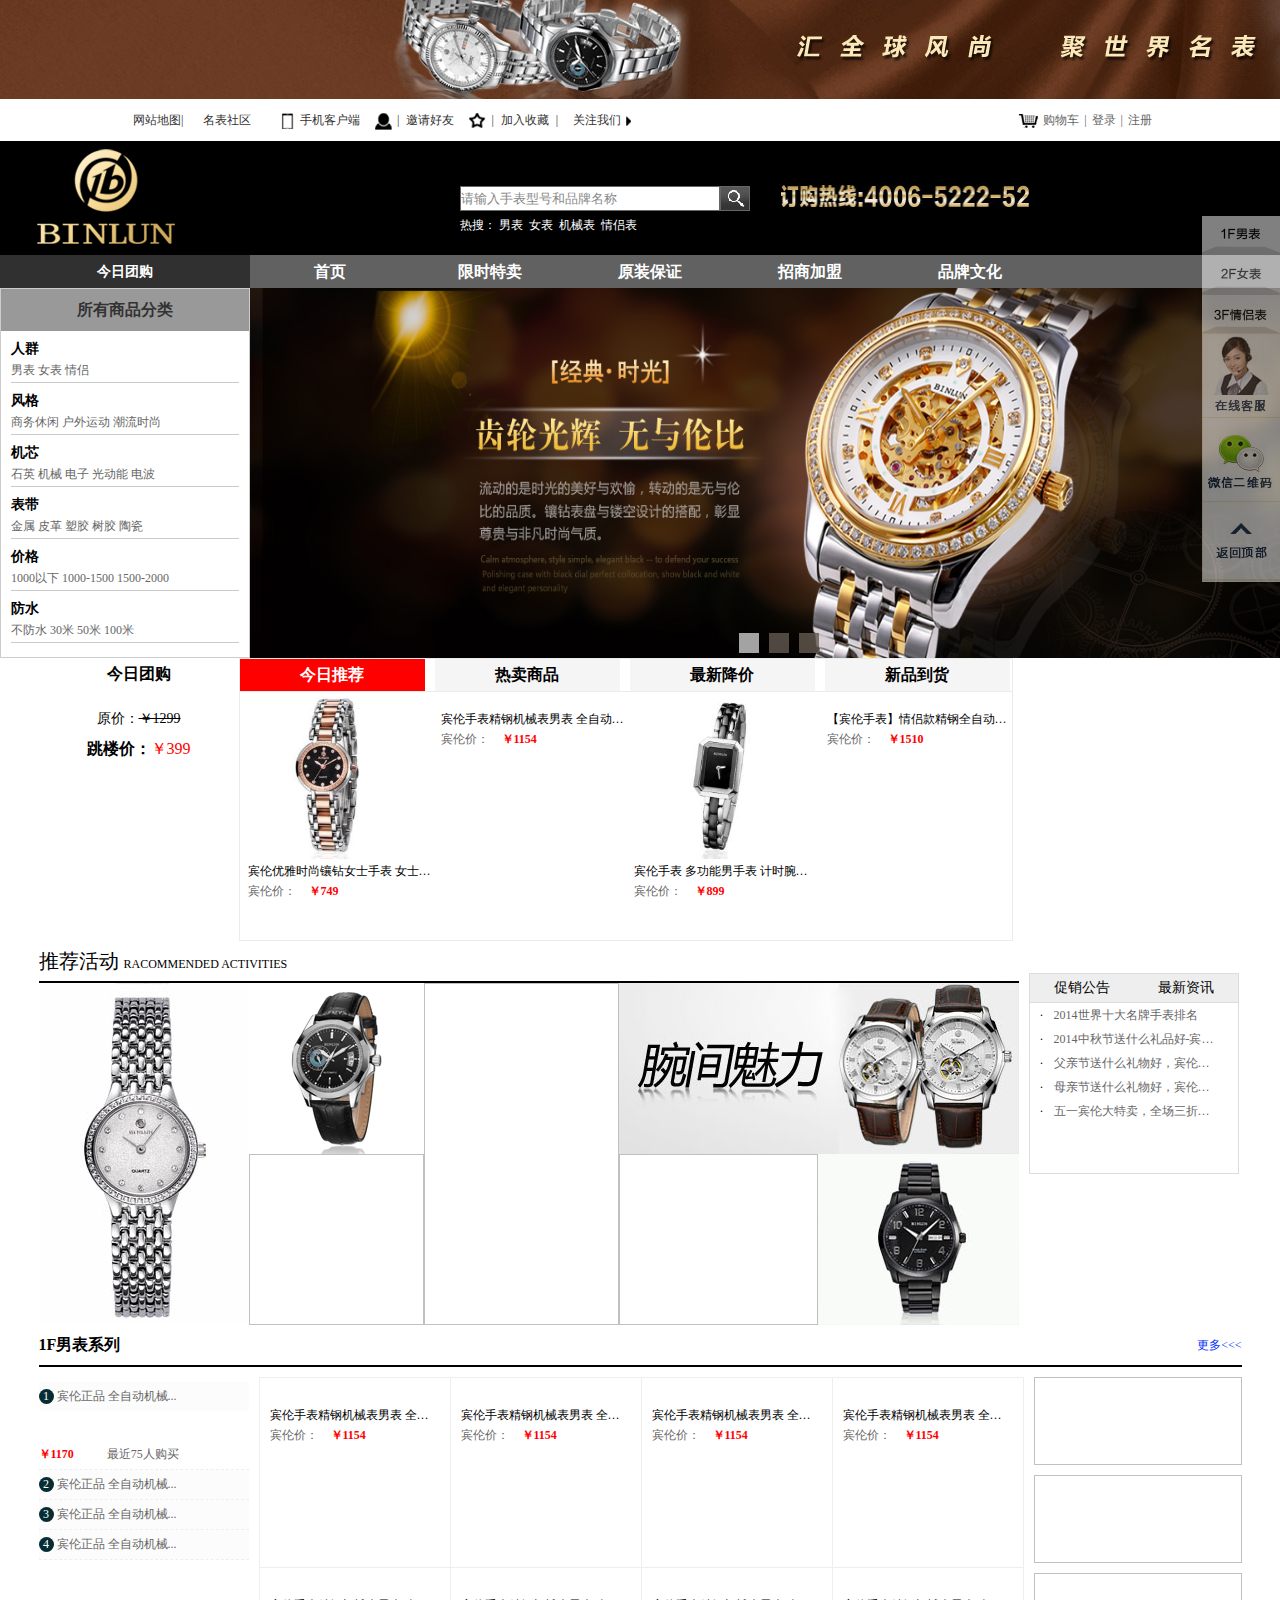
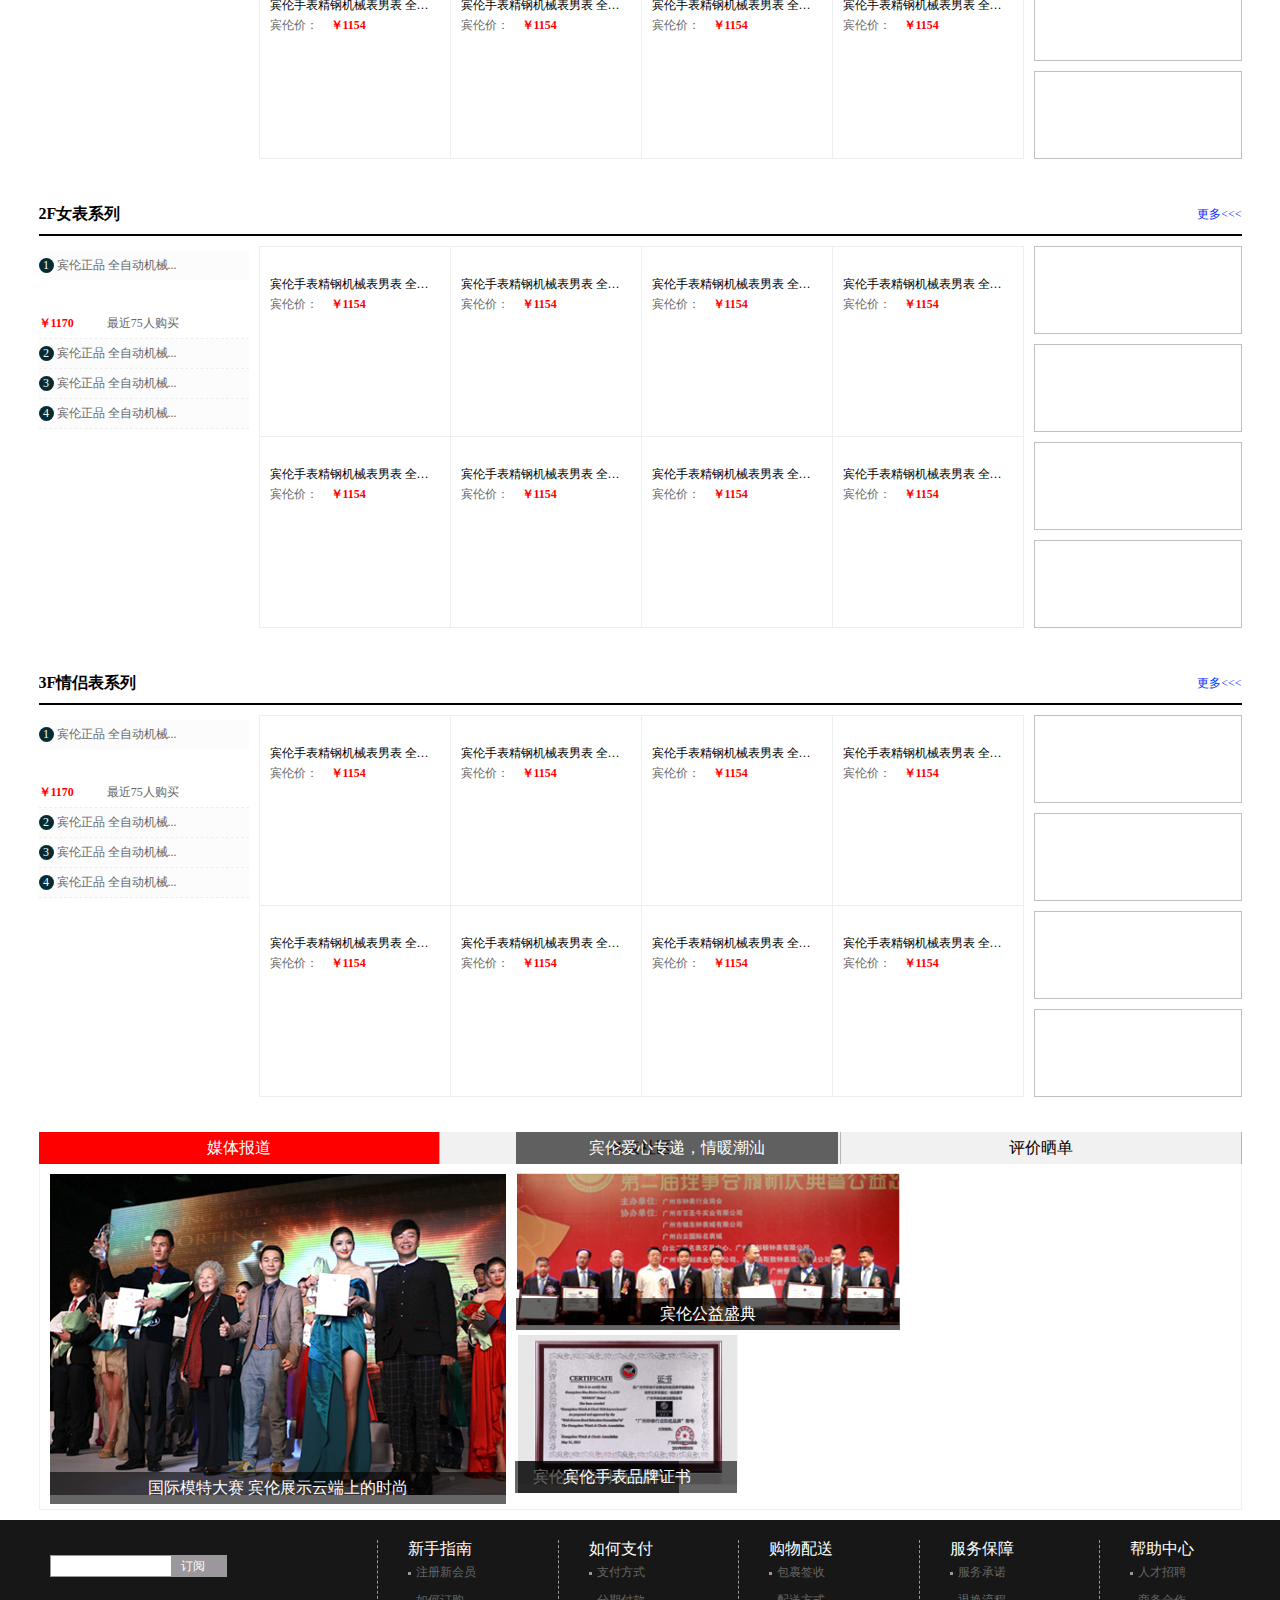
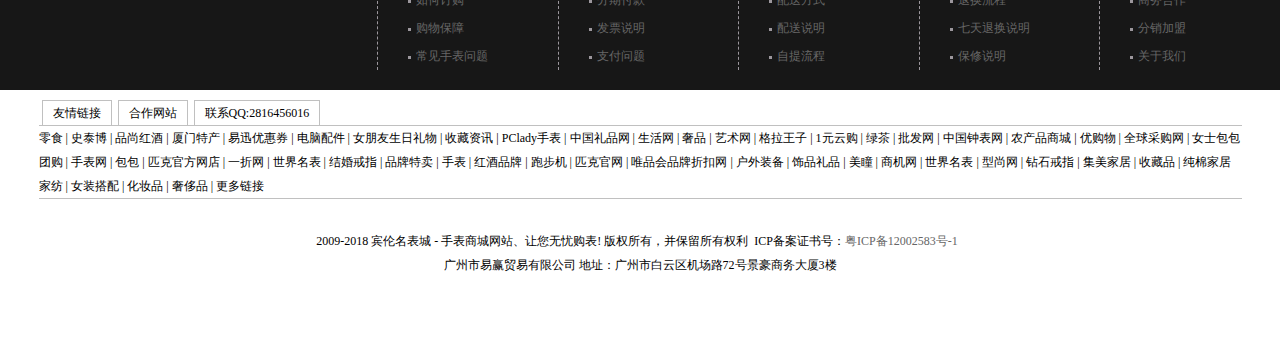
<file: project/taocaixia/index.html>
<!DOCTYPE html>
<html>
	<head>
		<meta charset="utf-8">
		<title>宾伦名表城</title>
		<link rel="stylesheet" type="text/css" href="css/public.css"/>
		<link rel="stylesheet" type="text/css" href="css/style.css"/>
	</head>
	<body>
<!--顶部的图片-->
		<div id="top">
			<a href="##"></a>
		</div>
<!--导航-->
		<nav>
			<div class="menu">
				<div class="hnews"><a href="##">网站地图<span>|</span></a></div>
				<div class="hnews"><a href="##">名表社区</a></div>
				<div><a href="##"><i class="i1"></i><b>手机客户端</b></a></div>
				<div><a href="##"><i class="i2"></i><span>|</span>邀请好友</a></div>
				<div><a href="##"><i class="i3"></i><span>|</span>加入收藏<span>|</span></a></div>
				<div class="gz">
					<a href="##">关注我们<i class="i4"></i></a>
					<div class="weibo">
						<p><a href="##">新浪微博</a></p>
						<p><a href="##">腾讯微博</a></p>
					</div>
				</div>
			</div>
<!--登录注册-->
			<ul class="go">
				<li><a href="car.html"><i class="i5"></i>购物车</a></li>
				<li class="deng"><a href="login.html" class="login"><span>|</span><u>登录</u></a></li>
				<li class="zhu"><a href="login.html" class="register"><span>|</span><u>注册</u></a></li>
				<li class="hello">欢迎尊贵的<span></span>用户访问本网站,<a>退出</a></li>
			</ul>
		</nav>
<!--头部-->
		<header>
			<div class="logo">
				<a href="##"><img ljz="img/logo.png"/></a>
				<a href="##"><img ljz="img/binlunshop.png"/></a>
			</div>
<!--搜索-->
			<div class="ss">
				<div class="ss-t">
					<input type="text" name="" class="txt"/>
					<input type="search" class="sear"/>
				</div>
				<ul>
					<li>热搜：</li>
					<li><a href="##">男表</a></li>
					<li><a href="##">女表</a></li>
					<li><a href="##">机械表</a></li>
					<li><a href="##">情侣表</a></li>
				</ul>
			</div>
			<img ljz="img/phone.png" class="phone"/>
		</header>
<!--菜单-->
		<section id="dao">
			<div class="dao-l">
				<h3>
					<a href="##">今日团购</a>
					<a class="wang">往日团购</a>
				</h3>
<!--二级菜单/三级菜单-->
				<dl>
					<dt><a href="##">所有商品分类</a></dt>
					<dd>
						<p>人群</p>
						<div class="cd1">
							<a href="##">男表</a>
							<a href="list.html">女表</a>
							<a href="##">情侣</a>
						</div>
						<div class="cd2 te">
							<div class="cd2-l">
								<div class="cai">
									<a href="##">宾伦BINLUN</a>
								</div>
								<div class="re">
									<p>
										热门品牌
										<span>
											更多<<<
										</span>
									</p>
									<img ljz="img/pinpai.jpg"/>
									<img ljz="img/pinpai.jpg"/>
									<img ljz="img/pinpai.jpg"/>
									<img ljz="img/pinpai.jpg"/>
									<img ljz="img/pinpai.jpg"/>
									<img ljz="img/pinpai.jpg"/>
								</div>
							</div>
							<div class="cd2-r">
								<span>抢购活动</span>
								<img ljz="img/cd2.jpg"/>
								<img ljz="img/nabiao/nan1.jpg"/>
								<img ljz="img/nabiao/nan2.jpg"/>
								<img ljz="img/nabiao/nan3.jpg"/>
							</div>
						</div>
					</dd>
					<dd>
						<p>风格</p>
						<div class="cd1">
							<a href="#">商务休闲</a>
							<a href="#">户外运动</a>
							<a href="#">潮流时尚</a>
						</div>
						<div class="cd2">
							<div class="cd2-l">
								<div class="cai">
									<a href="##">中兴性</a> |
									<a href="##">情侣</a> |
									<a href="##">男表</a> |
									<a href="##">女表</a>
								</div>
							</div>
							<div class="cd2-r">
								<span>抢购活动</span>
								<img ljz="img/cd2.jpg"/>
							</div>
						</div>
					</dd>
					<dd>
						<p>机芯</p>
						<div class="cd1">
							<a href="#">石英</a>
							<a href="#">机械</a>
							<a href="#">电子</a>
							<a href="#">光动能</a>
							<a href="#">电波</a>
						</div>
						<div class="cd2">
							<div class="cd2-l">
								<div class="cai">
									<a href="##">经典复古</a> |
									<a href="##">正装</a>
								</div>
							</div>
							<div class="cd2-r">
								<span>抢购活动</span>
								<img ljz="img/cd2.jpg"/>
							</div>
						</div>
					</dd>
					<dd>
						<p>表带</p>
						<div class="cd1">
							<a href="#">金属</a>
							<a href="#">皮革</a>
							<a href="#">塑胶</a>
							<a href="#">树胶</a>
							<a href="#">陶瓷</a>
						</div>
						<div class="cd2">
							<div class="cd2-l">
								<div class="cai">
									<a href="#">石英</a> |
									<a href="#">机械</a> |
									<a href="#">电子</a> |
									<a href="#">光动能</a> |
									<a href="#">电波</a>
								</div>
							</div>
							<div class="cd2-r">
								<span>抢购活动</span>
								<img ljz="img/cd2.jpg"/>
							</div>
						</div>
					</dd>
					<dd>
						<p>价格</p>
						<div class="cd1">
							<a href="#">1000以下</a>
							<a href="#">1000-1500</a>
							<a href="#">1500-2000</a>
						</div>
						<div class="cd2">
							<div class="cd2-l">
								<div class="cai">
									<a href="#">金属</a> |
									<a href="#">皮革</a> |
									<a href="#">塑胶</a> |
									<a href="#">树胶</a> |
									<a href="#">陶瓷</a> |
								</div>
							</div>
							<div class="cd2-r">
								<span>抢购活动</span>
								<img ljz="img/cd2.jpg"/>
							</div>
						</div>
					</dd>
					<dd>
						<p>防水</p>
						<div class="cd1">
							<a href="#">不防水</a>
							<a href="#">30米</a>
							<a href="#">50米</a>
							<a href="#">100米</a>
						</div>
						<div class="cd2">
							<div class="cd2-l">
								<div class="cai">
									<a href="#">1000以下</a> |
									<a href="#">1000-3000</a> |
									<a href="#">3000-5000</a> |
									<a href="#">5000-10,000</a>
								</div>
							</div>
							<div class="cd2-r">
								<span>抢购活动</span>
								<img ljz="img/cd2.jpg"/>
							</div>
						</div>
					</dd>
				</dl>
			</div>
<!--菜单选项卡-->
			<ul>
				<li class="shou">
					<a href="##">首页</a>
					<div class="box">
						<div>
							<a href="##">男表专区</a>
						</div>
						<div>
							<a href="list.html">女表专区</a>
						</div>
						<div>
							<a href="##">情侣表专区</a>
						</div>
						<div></div>
						<div>
							<h4>风格</h4>
							<p>
								<a href="#">商务休闲</a>
								<a href="#">户外运动</a>
								<a href="#">潮流时尚</a>
								<a href="#">经典复古</a>
								
							</p>
						</div>
						<div>
							<h4>机芯</h4>
							<p>
								<a href="#">石英</a>
								<a href="#">机械</a>
								<a href="#">电子</a>
								<a href="#">光动能</a>
								<a href="#">电波</a>
							</p>
						</div>
						<div>
							<h4>价格</h4>
							<p>
								<a href="#">1000以下</a>
								<a href="#">1000-3000</a>
								<a href="#">3000-5000</a>
								<a href="#">5000-10,000</a>
							</p>
						</div>
						<div>
							<h4>防水</h4>
							<p>
								<a href="#">不防水</a>
								<a href="#">30米</a>
								<a href="#">50米</a>
								<a href="#">100米</a>
							</p>
						</div>
					</div>
				</li>
				<li><a href="##">限时特卖</a></li>
				<li><a href="##">原装保证</a></li>
				<li><a href="##">招商加盟</a></li>
				<li><a href="##">品牌文化</a></li>
			</ul>
		</section>
<!--轮播图-->
		<section id="banner">
			<p class="te"></p>
			<div class="ban">				
				<img ljz="img/banner/picSlidead11_1.jpg" />
				<img ljz="img/banner/picSlidead11_2.jpg" />
				<img ljz="img/banner/picSlidead11_3.jpg" />
			</div>
		</section>
<!--选项卡-->
		<main class="margin">
			<div class="main-l">
				<div class="main-l-t">
<!--团购活动-->
					<div class="tuan">
						<h3>今日团购</h3>
						<div>
							<img ljz="img/cd2.jpg"/>
							<h4>原价：<i>￥1299</i></h4>
							<p>跳楼价：<i>￥399</i></p>
						</div>
					</div>
<!--选项卡-->
					<div class="xuan">
<!--标题-->
						<ul class="tab">
							<li class="active">今日推荐</li>
							<li>热卖商品</li>
							<li>最新降价</li>
							<li>新品到货</li>
						</ul>
<!--商品-->
						<div class="sh">
							<ul class="sh1">
								<li>
									<a href="##">
										<img ljz="img/01.jpg"/>
										<h4 class="over">宾伦优雅时尚镶钻女士手表 女士石英手表-...</h4>
										<p>
											<span>宾伦价：</span>
											<u>￥749</u>
										</p>
									</a>
								</li>
								<li>
									<a href="##">
										<img ljz="img/02.jpg"/>
										<h4 class="over">宾伦手表精钢机械表男表 全自动机械手表 ...</h4>
										<p>
											<span>宾伦价：</span>
											<u>￥1154</u>
										</p>
									</a>
								</li>
								<li>
									<a href="##">
										<img ljz="img/03.jpg"/>
										<h4 class="over">宾伦手表 多功能男手表 计时腕表 商务运...</h4>
										<p>
											<span>宾伦价：</span>
											<u>￥899</u>
										</p>
									</a>
								</li>
								<li>
									<a href="##">
										<img ljz="img/04.jpg"/>
										<h4 class="over">【宾伦手表】情侣款精钢全自动机械表 情侣...</h4>
										<p>
											<span>宾伦价：</span>
											<u>￥1510</u>
										</p>
									</a>
								</li>
							</ul>
							<ul class="sh2">
								<li>
									<a href="##">
										<img ljz="img/02.jpg"/>
										<h4 class="over">【宾伦手表】情侣款精钢全自动机械表 情侣...</h4>
										<p>
											<span>宾伦价：</span>
											<u>￥1510</u>
										</p>
									</a>
								</li>
								<li>
									<a href="##">
										<img ljz="img/03.jpg"/>
										<h4 class="over">宾伦手表精钢机械表男表 全自动机械手表 ...</h4>
										<p>
											<span>宾伦价：</span>
											<u>￥1256</u>
										</p>
									</a>
								</li>
								<li>
									<a href="##">
										<img ljz="img/04.jpg"/>
										<h4 class="over">宾伦手表 多功能男手表 计时腕表 商务运...</h4>
										<p>
											<span>宾伦价：</span>
											<u>￥844</u>
										</p>
									</a>
								</li>
								<li>
									<a href="##">
										<img ljz="img/01.jpg"/>
										<h4 class="over">宾伦优雅时尚镶钻女士手表 女士石英手表-...</h4>
										<p>
											<span>宾伦价：</span>
											<u>￥446</u>
										</p>
									</a>
								</li>
							</ul>
							<ul class="sh3">
								<li>
									<a href="##">
										<img ljz="img/01.jpg"/>
										<h4 class="over">宾伦优雅时尚镶钻女士手表 女士石英手表-...</h4>
										<p>
											<span>宾伦价：</span>
											<u>￥749</u>
										</p>
									</a>
								</li>
								<li>
									<a href="##">
										<img ljz="img/02.jpg"/>
										<h4 class="over">宾伦手表精钢机械表男表 全自动机械手表 ...</h4>
										<p>
											<span>宾伦价：</span>
											<u>￥1154</u>
										</p>
									</a>
								</li>
								<li>
									<a href="##">
										<img ljz="img/03.jpg"/>
										<h4 class="over">宾伦手表 多功能男手表 计时腕表 商务运...</h4>
										<p>
											<span>宾伦价：</span>
											<u>￥899</u>
										</p>
									</a>
								</li>
								<li>
									<a href="##">
										<img ljz="img/04.jpg"/>
										<h4 class="over">【宾伦手表】情侣款精钢全自动机械表 情侣...</h4>
										<p>
											<span>宾伦价：</span>
											<u>￥1510</u>
										</p>
									</a>
								</li>
							</ul>
							<ul class="sh4">
								<li>
									<a href="##">
										<img ljz="img/02.jpg"/>
										<h4 class="over">【宾伦手表】情侣款精钢全自动机械表 情侣...</h4>
										<p>
											<span>宾伦价：</span>
											<u>￥1510</u>
										</p>
									</a>
								</li>
								<li>
									<a href="##">
										<img ljz="img/03.jpg"/>
										<h4 class="over">宾伦手表精钢机械表男表 全自动机械手表 ...</h4>
										<p>
											<span>宾伦价：</span>
											<u>￥1256</u>
										</p>
									</a>
								</li>
								<li>
									<a href="##">
										<img ljz="img/04.jpg"/>
										<h4 class="over">宾伦手表 多功能男手表 计时腕表 商务运...</h4>
										<p>
											<span>宾伦价：</span>
											<u>￥844</u>
										</p>
									</a>
								</li>
								<li>
									<a href="##">
										<img ljz="img/01.jpg"/>
										<h4 class="over">宾伦优雅时尚镶钻女士手表 女士石英手表-...</h4>
										<p>
											<span>宾伦价：</span>
											<u>￥446</u>
										</p>
									</a>
								</li>
							</ul>
						</div>
					</div>
				</div>
<!--推荐活动部分-->
				<div class="main-l-b">
					<h3 class="tui">推荐活动<span>RACOMMENDED ACTIVITIES</span></h3>
					<div class="tuijian">
						<a href="##">
							<p></p>
							<img ljz="img/tuijian/01 (1).jpg"/>
						</a>
						<a href="##">
							<p></p>
							<img ljz="img/tuijian/02.jpg"/>
						</a>
						<a href="##">
							<p></p>
							<img ljz="img/tuijian/03.jpg"/>
						</a>
						<a href="##">
							<p></p>
							<img ljz="img/tuijian/04.jpg"/>
						</a>
						<a href="##">
							<p></p>
							<img ljz="img/tuijian/05.jpg"/>
						</a>
						<a href="##">
							<p></p>
							<img ljz="img/tuijian/06.jpg"/>
						</a>
						<a href="##">
							<p></p>
							<img ljz="img/tuijian/07.jpg"/>
						</a>
					</div>
				</div>
			</div>
			<div class="main-r">
				<img ljz="img/011.jpg"/>
<!--促销公告-->
				<div class="m0">
		            <p class="mt">
						<span class="">促销公告</span>
						<span class="">最新资讯</span>
		            </p>
		            <div class="mc over">
		              <ul>
			            <li>·<a href="##">2014世界十大名牌手表排名</a></li>
			            <li>·<a href="##">2014中秋节送什么礼品好-宾伦名表城倾情巨献</a></li>
			            <li>·<a href="##">父亲节送什么礼物好，宾伦精选几款父亲节送礼的腕表</a></li>
			            <li>·<a href="##">母亲节送什么礼物好，宾伦母亲节优雅时计</a></li>
			            <li>·<a href="##">五一宾伦大特卖，全场三折起，满再减</a></li>
			          </ul>
		            </div>            
		            <div class="mc over">
		              <ul>
		                   <li>·<a href="##">亚马逊更新退货政策, 逼死小型卖家的节奏！</a></li>
		                    <li>·<a href="##">速卖通店铺严禁出现外部联系信息，保护的是谁？</a></li>
		                    <li>·<a href="##">英国税局对跨境电商查税的热潮会持续至2018年</a></li>
		                    <li>·<a href="##">德国VAT和海外仓</a></li>
		                    <li>·<a href="##">2017最新亚马逊全球开店流程教程</a></li>
		                    <li>·<a href="##">亚马逊新手卖家如何才能获得Buy Box？</a></li>
		                    <li>·<a href="##">为什么你的亚马逊店铺只有流量，却没有转化率？</a></li>
		                    <li>·<a href="" >美国CPA：你用美国公司做亚马逊和沃尔玛，却不懂美国税务？</a></li>
		                </ul>
		            </div>
          		</div>
          		<img ljz="img/08.jpg"/>
			</div>
		</main>
<!--商品列表-->
		<section class="watch margin">
<!--男表楼层-->
			<div class="nanbiao f1">
				<h3 class="title">1F男表系列<a href="##">更多<<<</a></h3>
				<div class="mm">
					<div class="ml">
						<p>
							<img ljz="img/flow.jpg"/><img ljz="img/more.jpg"/>
						</p>
						<dl class="list1">
							<dt>
								<em>1</em>
								<a href="##">宾伦正品 全自动机械...</a>
							</dt>
							<dd>
								<a>
									<img ljz="img/nabiao/list1.jpg"/>
									<span>
										<u>￥1170</u>
										最近75人购买
									</span>
								</a>
							</dd>
						</dl>
						<dl class="list2">
							<dt>
								<em>2</em>
								<a href="##">宾伦正品 全自动机械...</a>
							</dt>
							<dd>
								<a>
									<img ljz="img/nabiao/list2.jpg"/>
									<span>
										<u>￥1970</u>
										最近76人购买
									</span>
								</a>
							</dd>
						</dl>
						<dl class="list3">
							<dt>
								<em>3</em>
								<a href="##">宾伦正品 全自动机械...</a>
							</dt>
							<dd>
								<a>
									<img ljz="img/nabiao/list3.jpg"/>
									<span>
										<u>￥570</u>
										最近65人购买
									</span>
								</a>
							</dd>
						</dl>
						<dl class="list4">
							<dt>
								<em>4</em>
								<a href="##">宾伦正品 全自动机械...</a>
							</dt>
							<dd>
								<a>
									<img ljz="img/nabiao/list4.jpg"/>
									<span>
										<u>￥360</u>
										最近175人购买
									</span>
								</a>
							</dd>
						</dl>
					</div>
					<ul class="mcn">
						<li>
							<a href="##">
								<img ljz="img/nabiao/01.jpg"/>
								<h4 class="over">宾伦手表精钢机械表男表 全自动机械手表 ...</h4>
								<p>
									<span>宾伦价：</span>
									<u>￥1154</u>
								</p>
							</a>
						</li>
						<li>
							<a href="##">
								<img ljz="img/nabiao/02.jpg"/>
								<h4 class="over">宾伦手表精钢机械表男表 全自动机械手表 ...</h4>
								<p>
									<span>宾伦价：</span>
									<u>￥1154</u>
								</p>
							</a>
						</li>
						<li>
							<a href="##">
								<img ljz="img/nabiao/03.jpg"/>
								<h4 class="over">宾伦手表精钢机械表男表 全自动机械手表 ...</h4>
								<p>
									<span>宾伦价：</span>
									<u>￥1154</u>
								</p>
							</a>
						</li>
						<li>
							<a href="##">
								<img ljz="img/nabiao/04.jpg"/>
								<h4 class="over">宾伦手表精钢机械表男表 全自动机械手表 ...</h4>
								<p>
									<span>宾伦价：</span>
									<u>￥1154</u>
								</p>
							</a>
						</li>
						<li>
							<a href="##">
								<img ljz="img/nabiao/05.jpg"/>
								<h4 class="over">宾伦手表精钢机械表男表 全自动机械手表 ...</h4>
								<p>
									<span>宾伦价：</span>
									<u>￥1154</u>
								</p>
							</a>
						</li>
						<li>
							<a href="##">
								<img ljz="img/nabiao/06.jpg"/>
								<h4 class="over">宾伦手表精钢机械表男表 全自动机械手表 ...</h4>
								<p>
									<span>宾伦价：</span>
									<u>￥1154</u>
								</p>
							</a>
						</li>
						<li>
							<a href="##">
								<img ljz="img/nabiao/07.jpg"/>
								<h4 class="over">宾伦手表精钢机械表男表 全自动机械手表 ...</h4>
								<p>
									<span>宾伦价：</span>
									<u>￥1154</u>
								</p>
							</a>
						</li>
						<li>
							<a href="##">
								<img ljz="img/nabiao/08.jpg"/>
								<h4 class="over">宾伦手表精钢机械表男表 全自动机械手表 ...</h4>
								<p>
									<span>宾伦价：</span>
									<u>￥1154</u>
								</p>
							</a>
						</li>
					</ul>
					<div class="mr">
						<ul>
							<li><a href="##"><img ljz="img/nabiao/nan1.jpg"/></a></li>
							<li><a href="##"><img ljz="img/nabiao/nan2.jpg"/></a></li>
							<li><a href="##"><img ljz="img/nabiao/nan3.jpg"/></a></li>
							<li><a href="##"><img ljz="img/nabiao/nan4.jpg"/></a></li>
						</ul>
					</div>
				</div>
				<div>
					<a href="" class="ad"><img ljz="img/nabiao/nanad.jpg"/></a>
				</div>
			</div>
			<!--女表楼层-->
			<div class="nvbiao f1">
				<h3 class="title">2F女表系列<a href="##">更多<<<</a></h3>
				<div class="mm">
					<div class="ml">
						<p>
							<img ljz="img/flow.jpg"/><img ljz="img/more.jpg"/>
						</p>
						<dl class="list1">
							<dt>
								<em>1</em>
								<a href="##">宾伦正品 全自动机械...</a>
							</dt>
							<dd>
								<a>
									<img ljz="img/nabiao/list1.jpg"/>
									<span>
										<u>￥1170</u>
										最近75人购买
									</span>
								</a>
							</dd>
						</dl>
						<dl class="list2">
							<dt>
								<em>2</em>
								<a href="##">宾伦正品 全自动机械...</a>
							</dt>
							<dd>
								<a>
									<img ljz="img/nabiao/list2.jpg"/>
									<span>
										<u>￥1970</u>
										最近76人购买
									</span>
								</a>
							</dd>
						</dl>
						<dl class="list3">
							<dt>
								<em>3</em>
								<a href="##">宾伦正品 全自动机械...</a>
							</dt>
							<dd>
								<a>
									<img ljz="img/nabiao/list3.jpg"/>
									<span>
										<u>￥570</u>
										最近65人购买
									</span>
								</a>
							</dd>
						</dl>
						<dl class="list4">
							<dt>
								<em>4</em>
								<a href="##">宾伦正品 全自动机械...</a>
							</dt>
							<dd>
								<a>
									<img ljz="img/nabiao/list4.jpg"/>
									<span>
										<u>￥360</u>
										最近175人购买
									</span>
								</a>
							</dd>
						</dl>
					</div>
					<ul class="mcn">
						<li>
							<a href="##">
								<img ljz="img/nabiao/01.jpg"/>
								<h4 class="over">宾伦手表精钢机械表男表 全自动机械手表 ...</h4>
								<p>
									<span>宾伦价：</span>
									<u>￥1154</u>
								</p>
							</a>
						</li>
						<li>
							<a href="##">
								<img ljz="img/nabiao/02.jpg"/>
								<h4 class="over">宾伦手表精钢机械表男表 全自动机械手表 ...</h4>
								<p>
									<span>宾伦价：</span>
									<u>￥1154</u>
								</p>
							</a>
						</li>
						<li>
							<a href="##">
								<img ljz="img/nabiao/03.jpg"/>
								<h4 class="over">宾伦手表精钢机械表男表 全自动机械手表 ...</h4>
								<p>
									<span>宾伦价：</span>
									<u>￥1154</u>
								</p>
							</a>
						</li>
						<li>
							<a href="##">
								<img ljz="img/nabiao/04.jpg"/>
								<h4 class="over">宾伦手表精钢机械表男表 全自动机械手表 ...</h4>
								<p>
									<span>宾伦价：</span>
									<u>￥1154</u>
								</p>
							</a>
						</li>
						<li>
							<a href="##">
								<img ljz="img/nabiao/05.jpg"/>
								<h4 class="over">宾伦手表精钢机械表男表 全自动机械手表 ...</h4>
								<p>
									<span>宾伦价：</span>
									<u>￥1154</u>
								</p>
							</a>
						</li>
						<li>
							<a href="##">
								<img ljz="img/nabiao/06.jpg"/>
								<h4 class="over">宾伦手表精钢机械表男表 全自动机械手表 ...</h4>
								<p>
									<span>宾伦价：</span>
									<u>￥1154</u>
								</p>
							</a>
						</li>
						<li>
							<a href="##">
								<img ljz="img/nabiao/07.jpg"/>
								<h4 class="over">宾伦手表精钢机械表男表 全自动机械手表 ...</h4>
								<p>
									<span>宾伦价：</span>
									<u>￥1154</u>
								</p>
							</a>
						</li>
						<li>
							<a href="##">
								<img ljz="img/nabiao/08.jpg"/>
								<h4 class="over">宾伦手表精钢机械表男表 全自动机械手表 ...</h4>
								<p>
									<span>宾伦价：</span>
									<u>￥1154</u>
								</p>
							</a>
						</li>
					</ul>
					<div class="mr">
						<ul>
							<li><a href="##"><img ljz="img/nabiao/nan1.jpg"/></a></li>
							<li><a href="##"><img ljz="img/nabiao/nan2.jpg"/></a></li>
							<li><a href="##"><img ljz="img/nabiao/nan3.jpg"/></a></li>
							<li><a href="##"><img ljz="img/nabiao/nan4.jpg"/></a></li>
						</ul>
					</div>
				</div>
				<div>
					<a href="" class="ad"><img ljz="img/nvbiao/nvad.jpg"/></a>
				</div>
			</div>
			<!--情侣表楼层-->
			<div class="qinglv f1">
					<h3 class="title">3F情侣表系列<a href="##">更多<<<</a></h3>
					<div class="mm">
						<div class="ml">
							<p>
								<img ljz="img/flow.jpg"/><img ljz="img/more.jpg"/>
							</p>
							<dl class="list1">
								<dt>
									<em>1</em>
									<a href="##">宾伦正品 全自动机械...</a>
								</dt>
								<dd>
									<a>
										<img ljz="img/nabiao/list1.jpg"/>
										<span>
											<u>￥1170</u>
											最近75人购买
										</span>
									</a>
								</dd>
							</dl>
							<dl class="list2">
								<dt>
									<em>2</em>
									<a href="##">宾伦正品 全自动机械...</a>
								</dt>
								<dd>
									<a>
										<img ljz="img/nabiao/list2.jpg"/>
										<span>
											<u>￥1970</u>
											最近76人购买
										</span>
									</a>
								</dd>
							</dl>
							<dl class="list3">
								<dt>
									<em>3</em>
									<a href="##">宾伦正品 全自动机械...</a>
								</dt>
								<dd>
									<a>
										<img ljz="img/nabiao/list3.jpg"/>
										<span>
											<u>￥570</u>
											最近65人购买
										</span>
									</a>
								</dd>
							</dl>
							<dl class="list4">
								<dt>
									<em>4</em>
									<a href="##">宾伦正品 全自动机械...</a>
								</dt>
								<dd>
									<a>
										<img ljz="img/nabiao/list4.jpg"/>
										<span>
											<u>￥360</u>
											最近175人购买
										</span>
									</a>
								</dd>
							</dl>
						</div>
						<ul class="mcn">
							<li>
								<a href="##">
									<img ljz="img/nabiao/01.jpg"/>
									<h4 class="over">宾伦手表精钢机械表男表 全自动机械手表 ...</h4>
									<p>
										<span>宾伦价：</span>
										<u>￥1154</u>
									</p>
								</a>
							</li>
							<li>
								<a href="##">
									<img ljz="img/nabiao/02.jpg"/>
									<h4 class="over">宾伦手表精钢机械表男表 全自动机械手表 ...</h4>
									<p>
										<span>宾伦价：</span>
										<u>￥1154</u>
									</p>
								</a>
							</li>
							<li>
								<a href="##">
									<img ljz="img/nabiao/03.jpg"/>
									<h4 class="over">宾伦手表精钢机械表男表 全自动机械手表 ...</h4>
									<p>
										<span>宾伦价：</span>
										<u>￥1154</u>
									</p>
								</a>
							</li>
							<li>
								<a href="##">
									<img ljz="img/nabiao/04.jpg"/>
									<h4 class="over">宾伦手表精钢机械表男表 全自动机械手表 ...</h4>
									<p>
										<span>宾伦价：</span>
										<u>￥1154</u>
									</p>
								</a>
							</li>
							<li>
								<a href="##">
									<img ljz="img/nabiao/05.jpg"/>
									<h4 class="over">宾伦手表精钢机械表男表 全自动机械手表 ...</h4>
									<p>
										<span>宾伦价：</span>
										<u>￥1154</u>
									</p>
								</a>
							</li>
							<li>
								<a href="##">
									<img ljz="img/nabiao/06.jpg"/>
									<h4 class="over">宾伦手表精钢机械表男表 全自动机械手表 ...</h4>
									<p>
										<span>宾伦价：</span>
										<u>￥1154</u>
									</p>
								</a>
							</li>
							<li>
								<a href="##">
									<img ljz="img/nabiao/07.jpg"/>
									<h4 class="over">宾伦手表精钢机械表男表 全自动机械手表 ...</h4>
									<p>
										<span>宾伦价：</span>
										<u>￥1154</u>
									</p>
								</a>
							</li>
							<li>
								<a href="##">
									<img ljz="img/nabiao/08.jpg"/>
									<h4 class="over">宾伦手表精钢机械表男表 全自动机械手表 ...</h4>
									<p>
										<span>宾伦价：</span>
										<u>￥1154</u>
									</p>
								</a>
							</li>
						</ul>
						<div class="mr">
							<ul>
								<li><a href="##"><img ljz="img/nabiao/nan1.jpg"/></a></li>
								<li><a href="##"><img ljz="img/nabiao/nan2.jpg"/></a></li>
								<li><a href="##"><img ljz="img/nabiao/nan3.jpg"/></a></li>
								<li><a href="##"><img ljz="img/nabiao/nan4.jpg"/></a></li>
							</ul>
						</div>
					</div>
					<div>
						<a href="" class="ad"><img ljz="img/qinglvbiao/lvad.jpg"/></a>
					</div>
				</div>
		</section>
		<!--新闻-->
		<section class="news margin">
			<ul class="tab">
				<li>媒体报道</li>
				<li>名表社区</li>
				<li>评价晒单</li>
			</ul>
			<div class="news-t">
				<div>
					<a href="##">
						<img ljz="img/news01.jpg"/>
						<p class="p1">国际模特大赛 宾伦展示云端上的时尚 </p>
					</a>
				</div>
				<div>
					<a href="##">
						<img ljz="img/news02.jpg"/>
						<p class="p2">宾伦爱心专递，情暖潮汕 </p>
					</a>
				</div>
				<div>
					<div>
						<a href="##">
							<img ljz="img/news03.jpg" class="i3"/>
							<p class="p3">宾伦公益盛典</p>
						</a>
					<div class="te">
						<a href="##">
							<img ljz="img/news04.jpg" class="i4"/>
							<p class="p4">宾伦百佳网商品牌</p>
						</a>
						<a href="##">
							<img ljz="img/news05.jpg" class="i5"/>
							<p class="p5">宾伦手表品牌证书</p>
						</a>
					</div>
				</div>
			</div>
		</section>
		<!--指南-->
		<section id="help">	
			<div class="help-l">
				<img ljz="img/help.png" />
				<div class="dingyue">
					<input type="text" name="" class="txt1"/>
					<input type="search" class="dy" value="订阅"/>
				</div>
			</div>
	    	<div class="help-r">
			      <dl class="">
			        <dt>新手指南</dt>
			        <dd><a href="##">注册新会员</a></dd>
			        <dd><a href="##">如何订购</a></dd>
			        <dd><a href="##">购物保障</a></dd>
			        <dd><a href="##">常见手表问题</a></dd>
			      </dl>
			      <dl class="">
			        <dt>如何支付</dt>
			        <dd><a href="##">支付方式</a></dd>
			        <dd><a href="##">分期付款</a></dd>
			        <dd><a href="##">发票说明</a></dd>
			        <dd><a href="##">支付问题</a></dd>
			      </dl>
			      <dl class="">
			        <dt>购物配送</dt>
			        <dd><a href="##">包裹签收</a></dd>
			        <dd><a href="##">配送方式</a></dd>
			        <dd><a href="##">配送说明</a></dd>
			        <dd><a href="##">自提流程</a></dd>
			      </dl>
			      <dl class="">
			        <dt>服务保障</dt>
			        <dd><a href="##">服务承诺</a></dd>
			        <dd><a href="##">退换流程</a></dd>
			        <dd><a href="##">七天退换说明</a></dd>
			        <dd><a href="##">保修说明</a></dd>
			      </dl>
			      <dl class="">
			        <dt>帮助中心</dt>
			        <dd><a href="##">人才招聘</a></dd>
			        <dd><a href="##">商务合作</a></dd>
			        <dd><a href="##">分销加盟</a></dd>
			        <dd><a href="##">关于我们</a></dd>
			      </dl>
	      </div>
		</section>
		<!--友情链接-->
		<section id="friend" class="margin">
			<ul class="menu">
			    <li>友情链接</li>
			    <li>合作网站</li>
			    <li>联系QQ:2816456016</li>
			</ul>
		    <div class="num">
		        <a href="##">零食</a> |
		        <a href="##">史泰博</a> |
		        <a href="##">品尚红酒</a> |
		        <a href="##">厦门特产</a> |
		        <a href="##">易迅优惠券</a> |
		        <a href="##">电脑配件</a> |
		        <a href="##">女朋友生日礼物</a> |
		        <a href="##">收藏资讯</a> |
		        <a href="##">PClady手表</a> |
		        <a href="##">中国礼品网</a> |
		        <a href="##">生活网</a> |
		        <a href="##">奢品</a> |
		        <a href="##">艺术网</a> |
		        <a href="##">格拉王子</a> |
		        <a href="##">1元云购</a> |
		        <a href="##">绿茶</a> |
		        <a href="##">批发网</a> |
		        <a href="##">中国钟表网</a> |
		        <a href="##">农产品商城</a> |
		        <a href="##">优购物</a> |
		        <a href="##">全球采购网</a> |
		        <a href="##">女士包包团购</a> |
		        <a href="##">手表网</a> |
		        <a href="##">包包</a> |
		        <a href="##">匹克官方网店</a> |
		        <a href="##">一折网</a> |
		        <a href="##">世界名表</a> |
		        <a href="##">结婚戒指</a> |
		        <a href="##">品牌特卖</a> |
		        <a href="##">手表</a> |
		        <a href="##">红酒品牌</a> |
		        <a href="##">跑步机</a> |
		        <a href="##">匹克官网</a> |
		        <a href="##">唯品会品牌折扣网</a> |
		        <a href="##">户外装备</a> |
		        <a href="##">饰品礼品</a> |
		        <a href="##">美瞳</a> |
		        <a href="##">商机网</a> |
		        <a href="##">世界名表</a> |
		        <a href="##">型尚网</a> |
		        <a href="##">钻石戒指</a> |
		        <a href="##">集美家居</a> |
		        <a href="##">收藏品</a> |
		        <a href="##">纯棉家居家纺</a> |
		        <a href="##">女装搭配</a> |
		        <a href="##">化妆品</a> |
		        <a href="##">奢侈品</a> |
		        <a href="##">更多链接</a>
		    </div>
		    <div id="youqing_num1" class="youqinglink" style="display: none;">
		        <a href="##">和田玉</a> |
		        <a href="##">女性时尚网</a> |
		        <a href="##">御府和田玉</a> |
		        <a href="##">珠宝黄金网</a> |
		        <a href="##">移民</a> |
		        <a href="##">活动网</a> |
		        <a href="##">好乐买鞋城</a> |
		        <a href="##">杭州女装网</a> |
		        <a href="##">麻豆网</a> |
		        <a href="##">服装搭配</a> |
		        <a href="##">中国企业网</a> |
		        <a href="##">结婚戒指</a> |
		        <a href="##">民族风女装</a> |
		    </div>
		</section>
		<!--页脚-->
		<section id="foot" class="margin">
			<div class="info">
			    <p class="">2009-2018 宾伦名表城 - 手表商城网站、让您无忧购表! 版权所有，并保留所有权利&nbsp;&nbsp;ICP备案证书号：<a href="##">粤ICP备12002583号-1</a>&nbsp;&nbsp;</p>
			    <p>广州市易赢贸易有限公司 地址：广州市白云区机场路72号景豪商务大厦3楼</p>
			</div>
			<div>
				<img ljz="img/xiaofei/01.gif"/>
				<img ljz="img/xiaofei/02.gif"/>
				<img ljz="img/xiaofei/03.gif"/>
				<img ljz="img/xiaofei/05.gif"/>
				<img ljz="img/xiaofei/04.gif"/>
				<img ljz="img/xiaofei/06.gif"/>
			</div>
			<div>
				<img ljz="img/xiaofei/pic.gif"/>
			</div>
		</section>
		<!--楼梯-->
		<section id="floor">
			<div class="floor1">
				<i class="i1"></i>
				<i class="i2"></i>
				<i class="i3"></i>
			</div>
			<div class="floor2">
				<i class="i4"></i>
				<i class="i5">
					<img ljz="img/kf_weixin.gif"/>
				</i>
				<i class="i6"></i>
			</div>
		</section>
	</body>
	<script src="libs/jquery.1.12.4.js"></script>
	<script src="libs/jquery.banner.2.1.2.js"></script>
	<script src="libs/cookie.js"></script>
	<script src="js/index.js"></script>
				
</html>
</file>
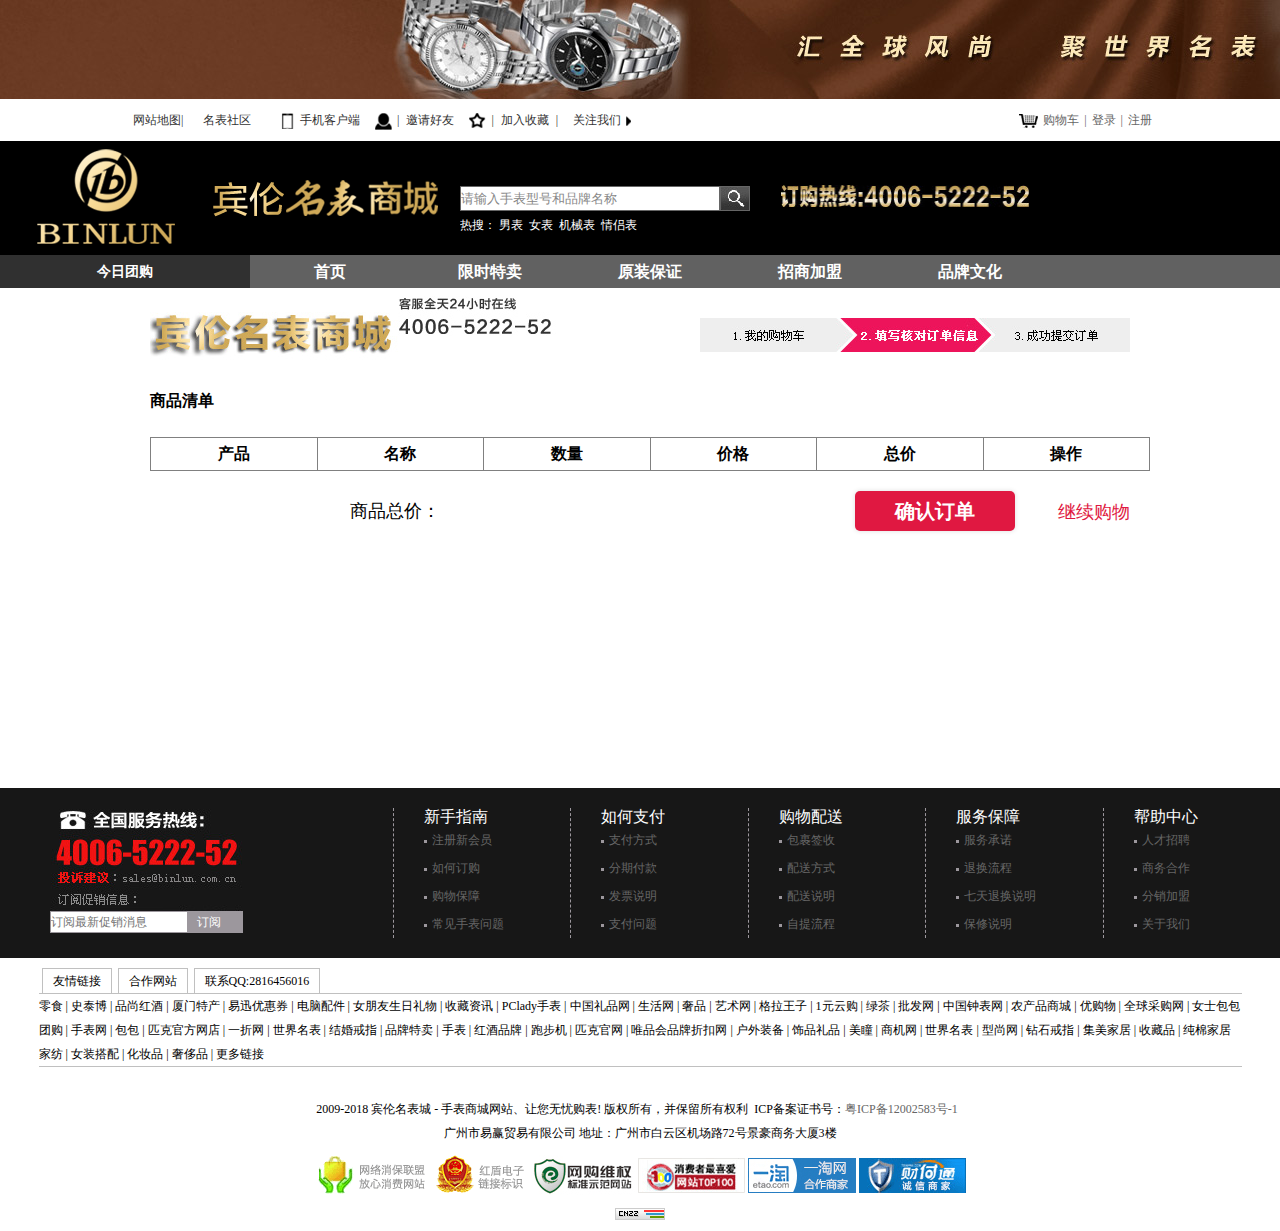
<file: project/taocaixia/car.html>
<!DOCTYPE html>
<html>
	<head>
		<meta charset="UTF-8">
		<title></title>
	</head>
	<link rel="stylesheet" type="text/css" href="css/public.css"/>
	<link rel="stylesheet" type="text/css" href="css/car.css"/>
	<body>
		<div id="top">
			<a href="##"></a>
		</div>
		<nav>
			<div class="menu">
				<div class="hnews"><a href="##">网站地图<span>|</span></a></div>
				<div class="hnews"><a href="##">名表社区</a></div>
				<div><a href="##"><i class="i1"></i><b>手机客户端</b></a></div>
				<div><a href="##"><i class="i2"></i><span>|</span>邀请好友</a></div>
				<div><a href="##"><i class="i3"></i><span>|</span>加入收藏<span>|</span></a></div>
				<div class="gz">
					<a href="##">关注我们<i class="i4"></i></a>
					<div class="weibo">
						<p><a href="##">新浪微博</a></p>
						<p><a href="##">腾讯微博</a></p>
					</div>
				</div>
			</div>
			<ul class="go">
				<li><a href="car.html"><i class="i5"></i>购物车</a></li>
				<li class="deng"><a href="login.html" class="login"><span>|</span><u>登录</u></a></li>
				<li class="zhu"><a href="login.html" class="register"><span>|</span><u>注册</u></a></li>
				<li class="hello">欢迎尊贵的<span></span>用户访问本网站,<a>退出</a></li>
			</ul>
		</nav>
		<header>
			<div class="logo">
				<a href="##"><img src="img/logo.png"/></a>
				<a href="##"><img src="img/binlunshop.png"/></a>
			</div>
			<div class="ss">
				<div class="ss-t">
					<input type="text" name="" class="txt"/>
					<input type="search" class="sear"/>
				</div>
				<ul>
					<li>热搜：</li>
					<li><a href="##">男表</a></li>
					<li><a href="list.html">女表</a></li>
					<li><a href="##">机械表</a></li>
					<li><a href="##">情侣表</a></li>
				</ul>
			</div>
			<img src="img/phone.png" class="phone"/>
		</header>
		<!--导航-->
		<section id="dao">
			<div class="dao-l">
				<h3>
					<a href="##">今日团购</a>
					<a class="wang">往日团购</a>
				</h3>
			</div>
			<ul>
				<li class="shou">
					<a href="index.html">首页</a>
					<div class="box">
						<div>
							<a href="##">男表专区</a>
						</div>
						<div>
							<a href="list.html">女表专区</a>
						</div>
						<div>
							<a href="##">情侣表专区</a>
						</div>
						<div></div>
						<div>
							<h4>风格</h4>
							<p>
								<a href="#">商务休闲</a>
								<a href="#">户外运动</a>
								<a href="#">潮流时尚</a>
								<a href="#">经典复古</a>
								
							</p>
						</div>
						<div>
							<h4>机芯</h4>
							<p>
								<a href="#">石英</a>
								<a href="#">机械</a>
								<a href="#">电子</a>
								<a href="#">光动能</a>
								<a href="#">电波</a>
							</p>
						</div>
						<div>
							<h4>价格</h4>
							<p>
								<a href="#">1000以下</a>
								<a href="#">1000-3000</a>
								<a href="#">3000-5000</a>
								<a href="#">5000-10,000</a>
							</p>
						</div>
						<div>
							<h4>防水</h4>
							<p>
								<a href="#">不防水</a>
								<a href="#">30米</a>
								<a href="#">50米</a>
								<a href="#">100米</a>
							</p>
						</div>
					</div>
				</li>
				<li><a href="##">限时特卖</a></li>
				<li><a href="##">原装保证</a></li>
				<li><a href="##">招商加盟</a></li>
				<li><a href="##">品牌文化</a></li>
			</ul>
		</section>
		
		<main>
			<div class="top">
				<a href="index.html">
					<img src="img/logo.jpg"/>
				</a>
				<img src="img/cart_step2_v1.jpg"/>
			</div>
			<div class="car">
				<p>商品清单</p>
				<table border="1">
			        <thead>
			            <tr>
			                <th>产品</th>
			                <th>名称</th>
			                <th>数量</th>
			                <th>价格</th>
			                <th>总价</th>
			                <th>操作</th>
			            </tr>
			        </thead>
			        <tbody>
		            <!--<tr>
			                <td colspan="5">购物车为空</td>
			            </tr>-->
			             <!--<tr>
			                <td><img src="img/goods/01.jpg"></td>
			                <td>【宾伦】玫瑰红防水钨钢女士手表 女士石英手表-BL0034L-WCC</td>
			                <td><input type="number" value="1"></td>
			                <td>￥399</td>
			                <td>￥399</td>
			                <td class="clean">删除</td>
			            </tr> -->
			        </tbody>
			    </table>
			    <div class="pay">
			    	<b class="pay-c">商品总价：<i></i></b>
			    	<div>
			    		
			    		<span class="pay-l">确认订单</span>
			    		<a href="list.html" class="pay-r">继续购物</a>
			    	</div>
			    </div>
			</div>
		</main>
		<!--指南-->
		<section id="help">	
			<div class="help-l">
				<img src="img/help.png" />
				<div class="dingyue">
					<input type="text" name="" placeholder="订阅最新促销消息" class="txt"/>
					<input type="search" class="dy" value="订阅"/>
				</div>
			</div>
	    	<div class="help-r">
			      <dl class="">
			        <dt>新手指南</dt>
			        <dd><a href="##">注册新会员</a></dd>
			        <dd><a href="##">如何订购</a></dd>
			        <dd><a href="##">购物保障</a></dd>
			        <dd><a href="##">常见手表问题</a></dd>
			      </dl>
			      <dl class="">
			        <dt>如何支付</dt>
			        <dd><a href="##">支付方式</a></dd>
			        <dd><a href="##">分期付款</a></dd>
			        <dd><a href="##">发票说明</a></dd>
			        <dd><a href="##">支付问题</a></dd>
			      </dl>
			      <dl class="">
			        <dt>购物配送</dt>
			        <dd><a href="##">包裹签收</a></dd>
			        <dd><a href="##">配送方式</a></dd>
			        <dd><a href="##">配送说明</a></dd>
			        <dd><a href="##">自提流程</a></dd>
			      </dl>
			      <dl class="">
			        <dt>服务保障</dt>
			        <dd><a href="##">服务承诺</a></dd>
			        <dd><a href="##">退换流程</a></dd>
			        <dd><a href="##">七天退换说明</a></dd>
			        <dd><a href="##">保修说明</a></dd>
			      </dl>
			      <dl class="">
			        <dt>帮助中心</dt>
			        <dd><a href="##">人才招聘</a></dd>
			        <dd><a href="##">商务合作</a></dd>
			        <dd><a href="##">分销加盟</a></dd>
			        <dd><a href="##">关于我们</a></dd>
			      </dl>
	      </div>
		</section>
		<!--友情链接-->
		<section id="friend" class="margin">
			<ul class="menu">
			    <li>友情链接</li>
			    <li>合作网站</li>
			    <li>联系QQ:2816456016</li>
			</ul>
		    <div class="num">
		        <a href="##">零食</a> |
		        <a href="##">史泰博</a> |
		        <a href="##">品尚红酒</a> |
		        <a href="##">厦门特产</a> |
		        <a href="##">易迅优惠券</a> |
		        <a href="##">电脑配件</a> |
		        <a href="##">女朋友生日礼物</a> |
		        <a href="##">收藏资讯</a> |
		        <a href="##">PClady手表</a> |
		        <a href="##">中国礼品网</a> |
		        <a href="##">生活网</a> |
		        <a href="##">奢品</a> |
		        <a href="##">艺术网</a> |
		        <a href="##">格拉王子</a> |
		        <a href="##">1元云购</a> |
		        <a href="##">绿茶</a> |
		        <a href="##">批发网</a> |
		        <a href="##">中国钟表网</a> |
		        <a href="##">农产品商城</a> |
		        <a href="##">优购物</a> |
		        <a href="##">全球采购网</a> |
		        <a href="##">女士包包团购</a> |
		        <a href="##">手表网</a> |
		        <a href="##">包包</a> |
		        <a href="##">匹克官方网店</a> |
		        <a href="##">一折网</a> |
		        <a href="##">世界名表</a> |
		        <a href="##">结婚戒指</a> |
		        <a href="##">品牌特卖</a> |
		        <a href="##">手表</a> |
		        <a href="##">红酒品牌</a> |
		        <a href="##">跑步机</a> |
		        <a href="##">匹克官网</a> |
		        <a href="##">唯品会品牌折扣网</a> |
		        <a href="##">户外装备</a> |
		        <a href="##">饰品礼品</a> |
		        <a href="##">美瞳</a> |
		        <a href="##">商机网</a> |
		        <a href="##">世界名表</a> |
		        <a href="##">型尚网</a> |
		        <a href="##">钻石戒指</a> |
		        <a href="##">集美家居</a> |
		        <a href="##">收藏品</a> |
		        <a href="##">纯棉家居家纺</a> |
		        <a href="##">女装搭配</a> |
		        <a href="##">化妆品</a> |
		        <a href="##">奢侈品</a> |
		        <a href="##">更多链接</a>
		    </div>
		    <div id="youqing_num1" class="youqinglink" style="display: none;">
		        <a href="##">和田玉</a> |
		        <a href="##">女性时尚网</a> |
		        <a href="##">御府和田玉</a> |
		        <a href="##">珠宝黄金网</a> |
		        <a href="##">移民</a> |
		        <a href="##">活动网</a> |
		        <a href="##">好乐买鞋城</a> |
		        <a href="##">杭州女装网</a> |
		        <a href="##">麻豆网</a> |
		        <a href="##">服装搭配</a> |
		        <a href="##">中国企业网</a> |
		        <a href="##">结婚戒指</a> |
		        <a href="##">民族风女装</a> |
		    </div>
		</section>
		<!--页脚-->
		<section id="foot" class="margin">
			<div class="info">
			    <p class="">2009-2018 宾伦名表城 - 手表商城网站、让您无忧购表! 版权所有，并保留所有权利&nbsp;&nbsp;ICP备案证书号：<a href="##">粤ICP备12002583号-1</a>&nbsp;&nbsp;</p>
			    <p>广州市易赢贸易有限公司 地址：广州市白云区机场路72号景豪商务大厦3楼</p>
			</div>
			<div>
				<img src="img/xiaofei/01.gif"/>
				<img src="img/xiaofei/02.gif"/>
				<img src="img/xiaofei/03.gif"/>
				<img src="img/xiaofei/05.gif"/>
				<img src="img/xiaofei/04.gif"/>
				<img src="img/xiaofei/06.gif"/>
			</div>
			<div>
				<img src="img/xiaofei/pic.gif"/>
			</div>
		</section>
	
	</body>
	<script src="libs/jquery.1.12.4.js"></script>
	<script src="libs/cookie.js"></script>
	<script src="js/car.js"></script>
</html>
</file>
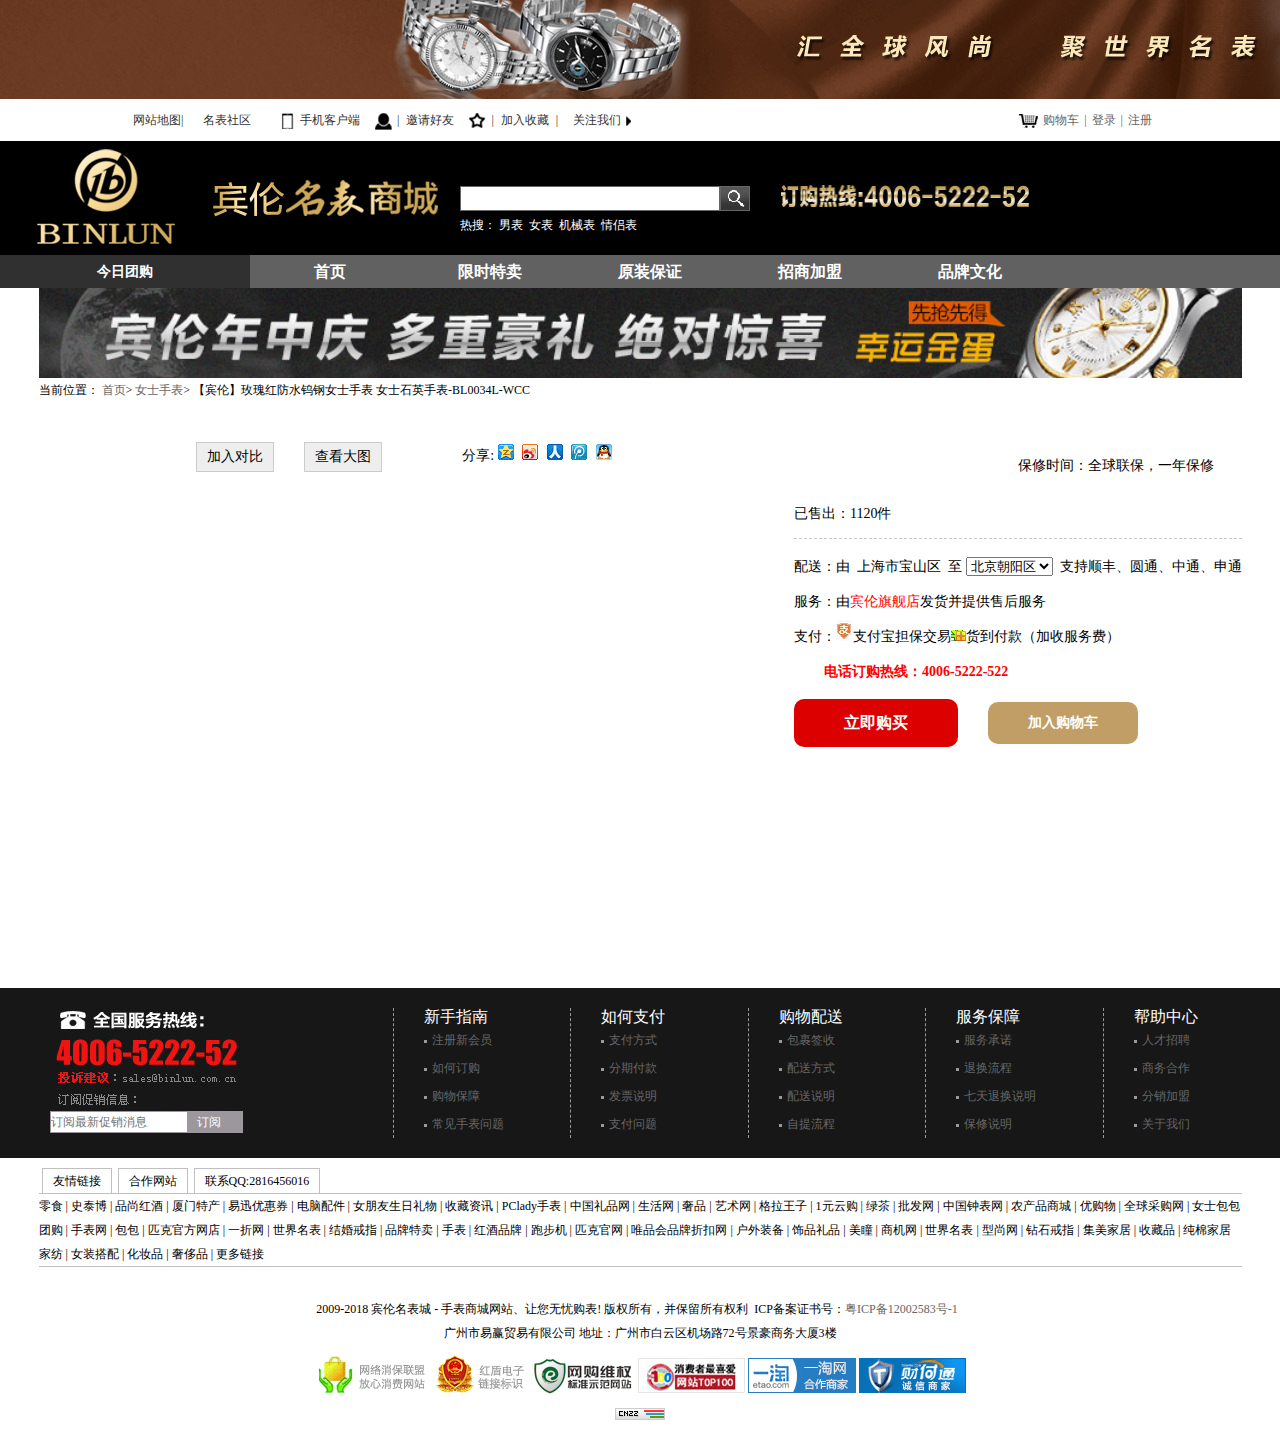
<file: project/taocaixia/detail.html>
<!DOCTYPE html>
<html>
	<head>
		<meta charset="UTF-8">
		<title></title>
		<link rel="stylesheet" type="text/css" href="css/detail.css"/>
		<link rel="stylesheet" type="text/css" href="css/public.css"/>
	</head>
	<body>
		<div id="top">
			<a href="##"></a>
		</div>
		<nav>
			<div class="menu">
				<div class="hnews"><a href="##">网站地图<span>|</span></a></div>
				<div class="hnews"><a href="##">名表社区</a></div>
				<div><a href="##"><i class="i1"></i><b>手机客户端</b></a></div>
				<div><a href="##"><i class="i2"></i><span>|</span>邀请好友</a></div>
				<div><a href="##"><i class="i3"></i><span>|</span>加入收藏<span>|</span></a></div>
				<div class="gz">
					<a href="##">关注我们<i class="i4"></i></a>
					<div class="weibo">
						<p><a href="##">新浪微博</a></p>
						<p><a href="##">腾讯微博</a></p>
					</div>
				</div>
			</div>
			<ul class="go">
				<li><a href="car.html"><i class="i5"></i>购物车</a></li>
				<li class="deng"><a href="login.html" class="login"><span>|</span><u>登录</u></a></li>
				<li class="zhu"><a href="login.html" class="register"><span>|</span><u>注册</u></a></li>
				<li class="hello">欢迎尊贵的<span></span>用户访问本网站,<a>退出</a></li>
			</ul>
		</nav>
		<header>
			<div class="logo">
				<a href="##"><img src="img/logo.png"/></a>
				<a href="##"><img src="img/binlunshop.png"/></a>
			</div>
			<div class="ss">
				<div class="ss-t">
					<input type="text" name="" class="txt"/>
					<input type="search" class="sear"/>
				</div>
				<ul>
					<li>热搜：</li>
					<li><a href="##">男表</a></li>
					<li><a href="list.html">女表</a></li>
					<li><a href="##">机械表</a></li>
					<li><a href="##">情侣表</a></li>
				</ul>
			</div>
			<img src="img/phone.png" class="phone"/>
		</header>
		<!--导航-->
		<section id="dao">
			<div class="dao-l">
				<h3>
					<a href="##">今日团购</a>
					<a class="wang">往日团购</a>
				</h3>
			</div>
			<ul>
				<li class="shou">
					<a href="index.html">首页</a>
					<div class="box">
						<div>
							<a href="##">男表专区</a>
						</div>
						<div>
							<a href="list.html">女表专区</a>
						</div>
						<div>
							<a href="##">情侣表专区</a>
						</div>
						<div></div>
						<div>
							<h4>风格</h4>
							<p>
								<a href="#">商务休闲</a>
								<a href="#">户外运动</a>
								<a href="#">潮流时尚</a>
								<a href="#">经典复古</a>
								
							</p>
						</div>
						<div>
							<h4>机芯</h4>
							<p>
								<a href="#">石英</a>
								<a href="#">机械</a>
								<a href="#">电子</a>
								<a href="#">光动能</a>
								<a href="#">电波</a>
							</p>
						</div>
						<div>
							<h4>价格</h4>
							<p>
								<a href="#">1000以下</a>
								<a href="#">1000-3000</a>
								<a href="#">3000-5000</a>
								<a href="#">5000-10,000</a>
							</p>
						</div>
						<div>
							<h4>防水</h4>
							<p>
								<a href="#">不防水</a>
								<a href="#">30米</a>
								<a href="#">50米</a>
								<a href="#">100米</a>
							</p>
						</div>
					</div>
				</li>
				<li><a href="##">限时特卖</a></li>
				<li><a href="##">原装保证</a></li>
				<li><a href="##">招商加盟</a></li>
				<li><a href="##">品牌文化</a></li>
			</ul>
		</section>
		<!--这里是主要内容-->
		
		<main>
			<div class="banner">
				<img src="img/ban.jpg"/>
			</div>
			<div class="nav">
				当前位置：
				<a href="index.html">首页</a>&gt;
				<a href="list.html">女士手表</a>&gt;
				<span>【宾伦】玫瑰红防水钨钢女士手表 女士石英手表-BL0034L-WCC</span>
			</div>
			<div class="xq">
				<div class="tu">
					<div class="tu-t">
						<!--<div class="sbox">
							<img src="img/goods/01.jpg" class="simg"/>
						</div>
						<div class="da  b_box">
							<img src="img/goods/01.jpg"/>
						</div>
						<div class="tu-c" >
							<b></b>
							<div class="tu-c-c ">
								<img src="img/goods/01.jpg"/>
							</div>
							
							<b></b>
						</div>-->
					</div>
					
					<div class="tu-b">
						<span>加入对比</span>
						<span>查看大图</span>
						<p>分享:
							<i class="i1"></i>
							<i class="i2"></i>
							<i class="i3"></i>
							<i class="i4"></i>
							<i class="i5"></i>
						</p>
					</div>
				</div>
				<div class="msg">
					<div class="msg-t">
						<h3 class="nm"></h3>
						<ul>
							<li class="cankao"></li>
							<li class="tips"></li>
							<li class="price"></li>
							<li>保修时间：<span>全球联保，一年保修</span></li>
							<li>已售出：<span>1120件</span></li>
						</ul>
					</div>
					<p>配送：由&nbsp;&nbsp;上海市宝山区&nbsp;&nbsp;至
						<select>
							<option>北京朝阳区</option>
						</select>
						&nbsp;支持顺丰、圆通、中通、申通
					</p>
					<p>服务：由<span class="dian">宾伦旗舰店</span>发货并提供售后服务</p>
					<p>支付：<i class="i3"></i>支付宝担保交易<i class="i4"></i>货到付款（加收服务费）</p>
					<p class="tel">电话订购热线：4006-5222-522</p>
					<div class="buy">
						<a href="##" class="buy-l"><i class="i1"></i>立即购买</a>
						<a href="car.html" class="buy-r"><i class="i2"></i>加入购物车</a>
					</div>
				</div>
			</div>
		</main>
		
		
		
		<!--新闻页面-->
		<section id="help">	
			<div class="help-l">
				<img src="img/help.png" />
				<div class="dingyue">
					<input type="text" name="" placeholder="订阅最新促销消息" class="txt"/>
					<input type="search" class="dy" value="订阅"/>
				</div>
			</div>
	    	<div class="help-r">
			      <dl class="">
			        <dt>新手指南</dt>
			        <dd><a href="##">注册新会员</a></dd>
			        <dd><a href="##">如何订购</a></dd>
			        <dd><a href="##">购物保障</a></dd>
			        <dd><a href="##">常见手表问题</a></dd>
			      </dl>
			      <dl class="">
			        <dt>如何支付</dt>
			        <dd><a href="##">支付方式</a></dd>
			        <dd><a href="##">分期付款</a></dd>
			        <dd><a href="##">发票说明</a></dd>
			        <dd><a href="##">支付问题</a></dd>
			      </dl>
			      <dl class="">
			        <dt>购物配送</dt>
			        <dd><a href="##">包裹签收</a></dd>
			        <dd><a href="##">配送方式</a></dd>
			        <dd><a href="##">配送说明</a></dd>
			        <dd><a href="##">自提流程</a></dd>
			      </dl>
			      <dl class="">
			        <dt>服务保障</dt>
			        <dd><a href="##">服务承诺</a></dd>
			        <dd><a href="##">退换流程</a></dd>
			        <dd><a href="##">七天退换说明</a></dd>
			        <dd><a href="##">保修说明</a></dd>
			      </dl>
			      <dl class="">
			        <dt>帮助中心</dt>
			        <dd><a href="##">人才招聘</a></dd>
			        <dd><a href="##">商务合作</a></dd>
			        <dd><a href="##">分销加盟</a></dd>
			        <dd><a href="##">关于我们</a></dd>
			      </dl>
	      </div>
		</section>
		<!--友情链接-->
		<section id="friend" class="margin">
			<ul class="menu">
			    <li>友情链接</li>
			    <li>合作网站</li>
			    <li>联系QQ:2816456016</li>
			</ul>
		    <div class="num">
		        <a href="##">零食</a> |
		        <a href="##">史泰博</a> |
		        <a href="##">品尚红酒</a> |
		        <a href="##">厦门特产</a> |
		        <a href="##">易迅优惠券</a> |
		        <a href="##">电脑配件</a> |
		        <a href="##">女朋友生日礼物</a> |
		        <a href="##">收藏资讯</a> |
		        <a href="##">PClady手表</a> |
		        <a href="##">中国礼品网</a> |
		        <a href="##">生活网</a> |
		        <a href="##">奢品</a> |
		        <a href="##">艺术网</a> |
		        <a href="##">格拉王子</a> |
		        <a href="##">1元云购</a> |
		        <a href="##">绿茶</a> |
		        <a href="##">批发网</a> |
		        <a href="##">中国钟表网</a> |
		        <a href="##">农产品商城</a> |
		        <a href="##">优购物</a> |
		        <a href="##">全球采购网</a> |
		        <a href="##">女士包包团购</a> |
		        <a href="##">手表网</a> |
		        <a href="##">包包</a> |
		        <a href="##">匹克官方网店</a> |
		        <a href="##">一折网</a> |
		        <a href="##">世界名表</a> |
		        <a href="##">结婚戒指</a> |
		        <a href="##">品牌特卖</a> |
		        <a href="##">手表</a> |
		        <a href="##">红酒品牌</a> |
		        <a href="##">跑步机</a> |
		        <a href="##">匹克官网</a> |
		        <a href="##">唯品会品牌折扣网</a> |
		        <a href="##">户外装备</a> |
		        <a href="##">饰品礼品</a> |
		        <a href="##">美瞳</a> |
		        <a href="##">商机网</a> |
		        <a href="##">世界名表</a> |
		        <a href="##">型尚网</a> |
		        <a href="##">钻石戒指</a> |
		        <a href="##">集美家居</a> |
		        <a href="##">收藏品</a> |
		        <a href="##">纯棉家居家纺</a> |
		        <a href="##">女装搭配</a> |
		        <a href="##">化妆品</a> |
		        <a href="##">奢侈品</a> |
		        <a href="##">更多链接</a>
		    </div>
		    <div id="youqing_num1" class="youqinglink" style="display: none;">
		        <a href="##">和田玉</a> |
		        <a href="##">女性时尚网</a> |
		        <a href="##">御府和田玉</a> |
		        <a href="##">珠宝黄金网</a> |
		        <a href="##">移民</a> |
		        <a href="##">活动网</a> |
		        <a href="##">好乐买鞋城</a> |
		        <a href="##">杭州女装网</a> |
		        <a href="##">麻豆网</a> |
		        <a href="##">服装搭配</a> |
		        <a href="##">中国企业网</a> |
		        <a href="##">结婚戒指</a> |
		        <a href="##">民族风女装</a> |
		    </div>
		</section>
		<!--页脚-->
		<section id="foot" class="margin">
			<div class="info">
			    <p class="">2009-2018 宾伦名表城 - 手表商城网站、让您无忧购表! 版权所有，并保留所有权利&nbsp;&nbsp;ICP备案证书号：<a href="##">粤ICP备12002583号-1</a>&nbsp;&nbsp;</p>
			    <p>广州市易赢贸易有限公司 地址：广州市白云区机场路72号景豪商务大厦3楼</p>
			</div>
			<div>
				<img src="img/xiaofei/01.gif"/>
				<img src="img/xiaofei/02.gif"/>
				<img src="img/xiaofei/03.gif"/>
				<img src="img/xiaofei/05.gif"/>
				<img src="img/xiaofei/04.gif"/>
				<img src="img/xiaofei/06.gif"/>
			</div>
			<div>
				<img src="img/xiaofei/pic.gif"/>
			</div>
		</section>
	</body>
	<script src="libs/require.js"></script>
	<script src="js/main.js"></script>
	<script src="js/detail.js"></script>
</html>
</file>
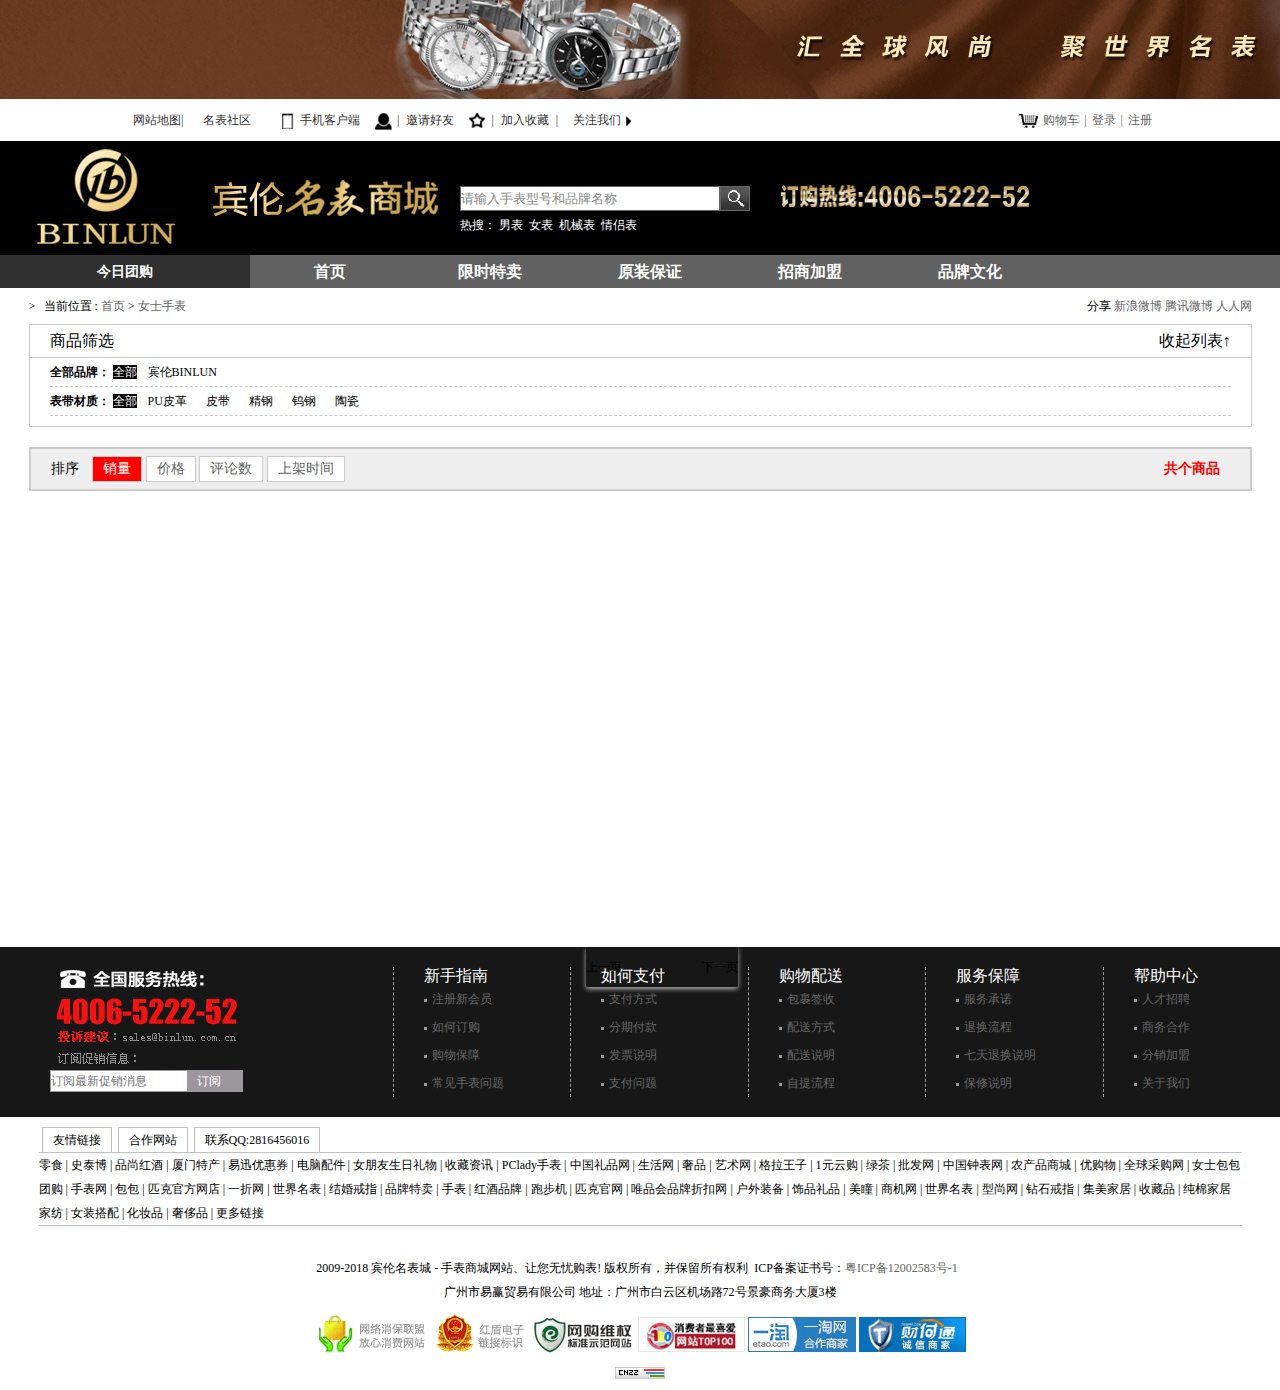
<file: project/taocaixia/list.html>
<!DOCTYPE html>
<html>
	<head>
		<meta charset="UTF-8">
		<title></title>
	</head>
	<link rel="stylesheet" type="text/css" href="css/public.css"/>
	<link rel="stylesheet" type="text/css" href="css/list.css"/>
	<body>
		<div id="top">
		<a href="##"></a>
		</div>
		<nav>
			<div class="menu">
				<div class="hnews"><a href="##">网站地图<span>|</span></a></div>
				<div class="hnews"><a href="##">名表社区</a></div>
				<div><a href="##"><i class="i1"></i><b>手机客户端</b></a></div>
				<div><a href="##"><i class="i2"></i><span>|</span>邀请好友</a></div>
				<div><a href="##"><i class="i3"></i><span>|</span>加入收藏<span>|</span></a></div>
				<div class="gz">
					<a href="##">关注我们<i class="i4"></i></a>
					<div class="weibo">
						<p><a href="##">新浪微博</a></p>
						<p><a href="##">腾讯微博</a></p>
					</div>
				</div>
			</div>
			<ul class="go">
				<li><a href="car.html"><i class="i5"></i>购物车</a></li>
				<li class="deng"><a href="login.html" class="login"><span>|</span><u>登录</u></a></li>
				<li class="zhu"><a href="login.html" class="register"><span>|</span><u>注册</u></a></li>
				<li class="hello">欢迎尊贵的<span></span>用户访问本网站,<a>退出</a></li>
			</ul>
		</nav>
		<header>
			<div class="logo">
				<a href="##"><img src="img/logo.png"/></a>
				<a href="##"><img src="img/binlunshop.png"/></a>
			</div>
			<div class="ss">
				<div class="ss-t">
					<input type="text" name="" class="txt"/>
					<input type="search" class="sear"/>
				</div>
				<ul>
					<li>热搜：</li>
					<li><a href="##">男表</a></li>
					<li><a href="#">女表</a></li>
					<li><a href="##">机械表</a></li>
					<li><a href="##">情侣表</a></li>
				</ul>
			</div>
			<img src="img/phone.png" class="phone"/>
		</header>
		<!--导航-->
		<section id="dao">
			<div class="dao-l">
				<h3>
					<a href="##">今日团购</a>
					<a class="wang">往日团购</a>
				</h3>
			</div>
			<ul>
				<li class="shou">
					<a href="index.html">首页</a>
					<div class="box">
						<div>
							<a href="##">男表专区</a>
						</div>
						<div>
							<a href="index.html">女表专区</a>
						</div>
						<div>
							<a href="##">情侣表专区</a>
						</div>
						<div></div>
						<div>
							<h4>风格</h4>
							<p>
								<a href="#">商务休闲</a>
								<a href="#">户外运动</a>
								<a href="#">潮流时尚</a>
								<a href="#">经典复古</a>
								
							</p>
						</div>
						<div>
							<h4>机芯</h4>
							<p>
								<a href="#">石英</a>
								<a href="#">机械</a>
								<a href="#">电子</a>
								<a href="#">光动能</a>
								<a href="#">电波</a>
							</p>
						</div>
						<div>
							<h4>价格</h4>
							<p>
								<a href="#">1000以下</a>
								<a href="#">1000-3000</a>
								<a href="#">3000-5000</a>
								<a href="#">5000-10,000</a>
							</p>
						</div>
						<div>
							<h4>防水</h4>
							<p>
								<a href="#">不防水</a>
								<a href="#">30米</a>
								<a href="#">50米</a>
								<a href="#">100米</a>
							</p>
						</div>
					</div>
				</li>
				<li><a href="##">限时特卖</a></li>
				<li><a href="##">原装保证</a></li>
				<li><a href="##">招商加盟</a></li>
				<li><a href="##">品牌文化</a></li>
			</ul>
		</section>
		
		<main>
			<div class="nav">
				<p class="shouye">
					<b>&gt;</b>
					当前位置 :
					<a href="index.html">首页</a>
					>
					<a href="#">女士手表</a>
				</p>
				<p class="fx">
					分享
					<i class="i1"></i>
					<a href="##">新浪微博</a>
					<i class="i2"></i>
					<a href="##">腾讯微博</a>
					<i class="i3"></i>
					<a href="##">人人网</a>
				</p>
			</div>
			<div class="screen">
				<h3>
					商品筛选
					<span class="shou">收起列表↑</span>
				</h3>
				<div class="lb">
					<p>
						<span>全部品牌：</span>
						<u>全部</u>
						<a href="##">宾伦BINLUN</a>
					</p>
					<p>
						<span>表带材质：</span>
						<u>全部</u>
						<a href="##">PU皮革</a>
						<a href="##">皮带</a>
						<a href="##">精钢</a>
						<a href="##">钨钢</a>
						<a href="##">陶瓷</a>
					</p>
				</div>
			</div>
			
			<div id="goods">
				<div class="paixu">
					<div class="pl">
						<span>排序</span>
						<a href="##">销量</a>
						<a href="##">价格</a>
						<a href="##">评论数</a>
						<a href="##">上架时间</a>
					</div>
					<div class="pr">
						<span>共<i class="shu"></i>个商品</span>
					</div>
				</div>
				<ul class="cont">
					<!--<li class="box">
						<img src="img/goods/01.jpg"/>
						<span class="over">【宾伦】玫瑰红防水钨钢女士手表 女士石英手表-BL0034L-WCC</span>
						<p><i>价格：</i>￥399</p>
						<u class="btn">加入购物车</u><b>关注</b>
					</li>-->
				</ul>
			<div class="pagWarp" id="pageWarp">
		        <span id="btnL">上一页</span>
		        <ul id="page">
		        </ul>
        		<span id="btnR">下一页</span>
        	</div>
			</div>
		</main>
			<!--指南-->
		<section id="help">	
			<div class="help-l">
				<img src="img/help.png" />
				<div class="dingyue">
					<input type="text" name="" placeholder="订阅最新促销消息" class="txt"/>
					<input type="search" class="dy" value="订阅"/>
				</div>
			</div>
	    	<div class="help-r">
			      <dl class="">
			        <dt>新手指南</dt>
			        <dd><a href="##">注册新会员</a></dd>
			        <dd><a href="##">如何订购</a></dd>
			        <dd><a href="##">购物保障</a></dd>
			        <dd><a href="##">常见手表问题</a></dd>
			      </dl>
			      <dl class="">
			        <dt>如何支付</dt>
			        <dd><a href="##">支付方式</a></dd>
			        <dd><a href="##">分期付款</a></dd>
			        <dd><a href="##">发票说明</a></dd>
			        <dd><a href="##">支付问题</a></dd>
			      </dl>
			      <dl class="">
			        <dt>购物配送</dt>
			        <dd><a href="##">包裹签收</a></dd>
			        <dd><a href="##">配送方式</a></dd>
			        <dd><a href="##">配送说明</a></dd>
			        <dd><a href="##">自提流程</a></dd>
			      </dl>
			      <dl class="">
			        <dt>服务保障</dt>
			        <dd><a href="##">服务承诺</a></dd>
			        <dd><a href="##">退换流程</a></dd>
			        <dd><a href="##">七天退换说明</a></dd>
			        <dd><a href="##">保修说明</a></dd>
			      </dl>
			      <dl class="">
			        <dt>帮助中心</dt>
			        <dd><a href="##">人才招聘</a></dd>
			        <dd><a href="##">商务合作</a></dd>
			        <dd><a href="##">分销加盟</a></dd>
			        <dd><a href="##">关于我们</a></dd>
			      </dl>
	      </div>
		</section>
		<!--友情链接-->
		<section id="friend" class="margin">
			<ul class="menu">
			    <li>友情链接</li>
			    <li>合作网站</li>
			    <li>联系QQ:2816456016</li>
			</ul>
		    <div class="num">
		        <a href="##">零食</a> |
		        <a href="##">史泰博</a> |
		        <a href="##">品尚红酒</a> |
		        <a href="##">厦门特产</a> |
		        <a href="##">易迅优惠券</a> |
		        <a href="##">电脑配件</a> |
		        <a href="##">女朋友生日礼物</a> |
		        <a href="##">收藏资讯</a> |
		        <a href="##">PClady手表</a> |
		        <a href="##">中国礼品网</a> |
		        <a href="##">生活网</a> |
		        <a href="##">奢品</a> |
		        <a href="##">艺术网</a> |
		        <a href="##">格拉王子</a> |
		        <a href="##">1元云购</a> |
		        <a href="##">绿茶</a> |
		        <a href="##">批发网</a> |
		        <a href="##">中国钟表网</a> |
		        <a href="##">农产品商城</a> |
		        <a href="##">优购物</a> |
		        <a href="##">全球采购网</a> |
		        <a href="##">女士包包团购</a> |
		        <a href="##">手表网</a> |
		        <a href="##">包包</a> |
		        <a href="##">匹克官方网店</a> |
		        <a href="##">一折网</a> |
		        <a href="##">世界名表</a> |
		        <a href="##">结婚戒指</a> |
		        <a href="##">品牌特卖</a> |
		        <a href="##">手表</a> |
		        <a href="##">红酒品牌</a> |
		        <a href="##">跑步机</a> |
		        <a href="##">匹克官网</a> |
		        <a href="##">唯品会品牌折扣网</a> |
		        <a href="##">户外装备</a> |
		        <a href="##">饰品礼品</a> |
		        <a href="##">美瞳</a> |
		        <a href="##">商机网</a> |
		        <a href="##">世界名表</a> |
		        <a href="##">型尚网</a> |
		        <a href="##">钻石戒指</a> |
		        <a href="##">集美家居</a> |
		        <a href="##">收藏品</a> |
		        <a href="##">纯棉家居家纺</a> |
		        <a href="##">女装搭配</a> |
		        <a href="##">化妆品</a> |
		        <a href="##">奢侈品</a> |
		        <a href="##">更多链接</a>
		    </div>
		    <div id="youqing_num1" class="youqinglink" style="display: none;">
		        <a href="##">和田玉</a> |
		        <a href="##">女性时尚网</a> |
		        <a href="##">御府和田玉</a> |
		        <a href="##">珠宝黄金网</a> |
		        <a href="##">移民</a> |
		        <a href="##">活动网</a> |
		        <a href="##">好乐买鞋城</a> |
		        <a href="##">杭州女装网</a> |
		        <a href="##">麻豆网</a> |
		        <a href="##">服装搭配</a> |
		        <a href="##">中国企业网</a> |
		        <a href="##">结婚戒指</a> |
		        <a href="##">民族风女装</a> |
		    </div>
		</section>
		<!--页脚-->
		<section id="foot" class="margin">
			<div class="info">
			    <p class="">2009-2018 宾伦名表城 - 手表商城网站、让您无忧购表! 版权所有，并保留所有权利&nbsp;&nbsp;ICP备案证书号：<a href="##">粤ICP备12002583号-1</a>&nbsp;&nbsp;</p>
			    <p>广州市易赢贸易有限公司 地址：广州市白云区机场路72号景豪商务大厦3楼</p>
			</div>
			<div>
				<img src="img/xiaofei/01.gif"/>
				<img src="img/xiaofei/02.gif"/>
				<img src="img/xiaofei/03.gif"/>
				<img src="img/xiaofei/05.gif"/>
				<img src="img/xiaofei/04.gif"/>
				<img src="img/xiaofei/06.gif"/>
			</div>
			<div>
				<img src="img/xiaofei/pic.gif"/>
			</div>
		</section>
	
	</body>
	<script src="libs/jquery.1.12.4.js"></script>
	<script src="libs/cookie.js"></script>
	<script src="js/list.js"></script>
</html>
</file>
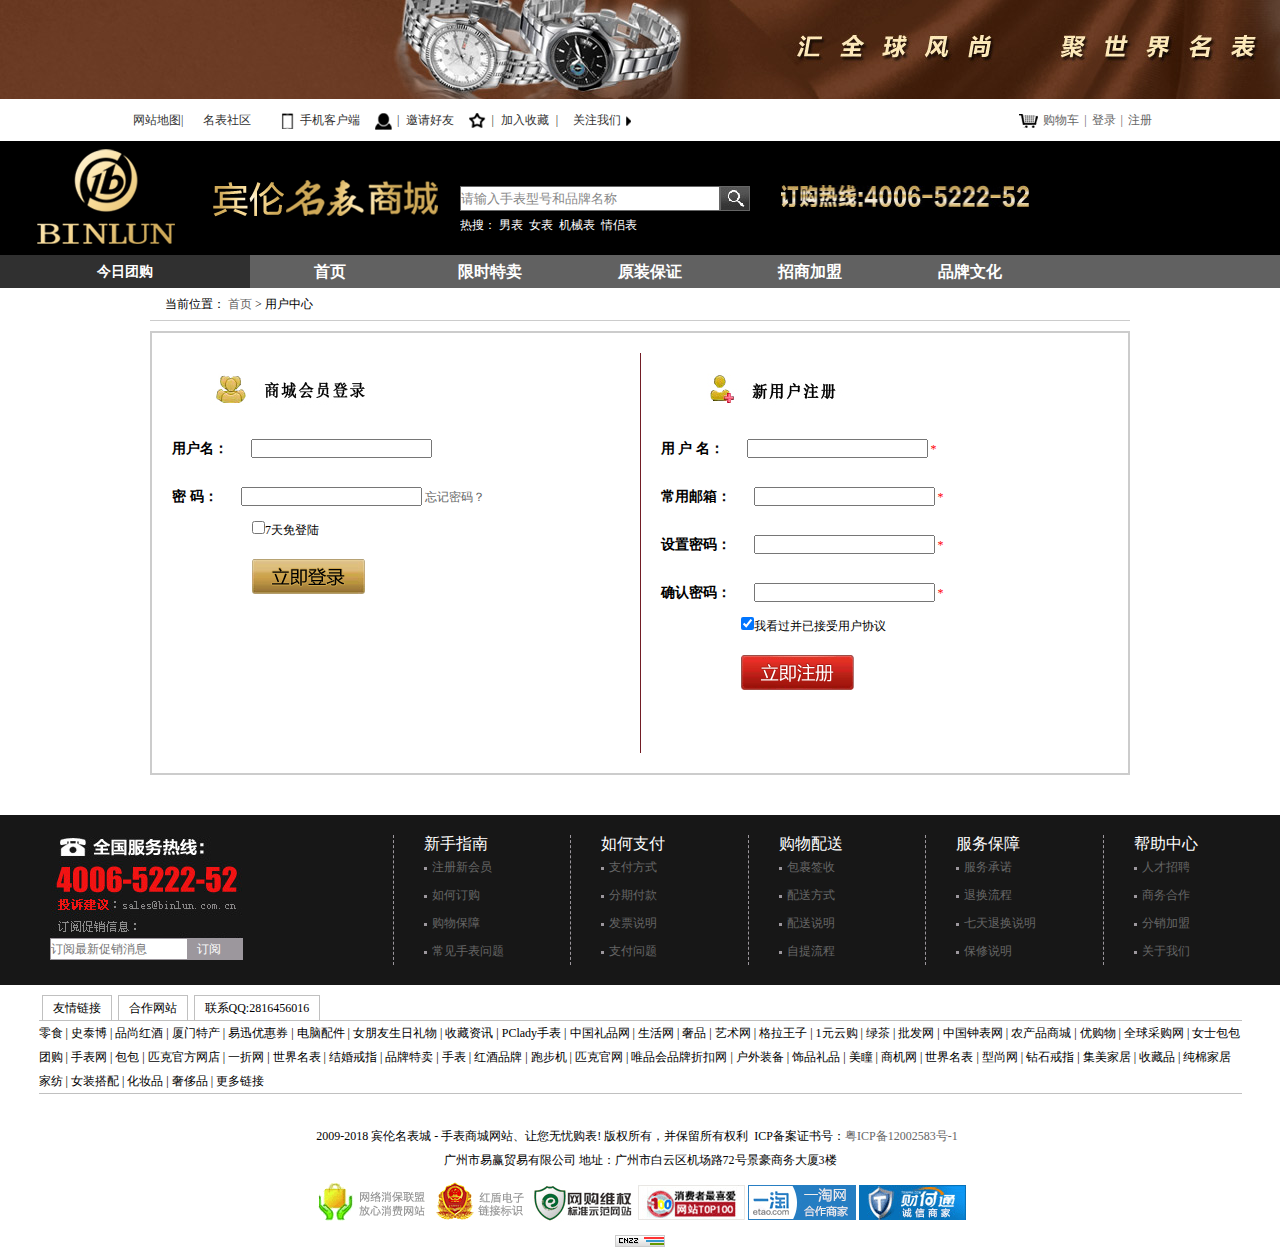
<file: project/taocaixia/login.html>
<!DOCTYPE html>
<html>
	<head>
		<meta charset="UTF-8">
		<title>用户中心</title>
		<link rel="stylesheet" type="text/css" href="css/public.css"/>
		<link rel="stylesheet" type="text/css" href="css/login.css"/>
	</head>
	<body>
		<!--头部-->
		<div id="top">
		<a href="##"></a>
		</div>
		<!--导航-->
		<nav>
			<div class="menu">
				<div class="hnews"><a href="##">网站地图<span>|</span></a></div>
				<div class="hnews"><a href="##">名表社区</a></div>
				<div><a href="##"><i class="i1"></i><b>手机客户端</b></a></div>
				<div><a href="##"><i class="i2"></i><span>|</span>邀请好友</a></div>
				<div><a href="##"><i class="i3"></i><span>|</span>加入收藏<span>|</span></a></div>
				<div class="gz">
					<a href="##">关注我们<i class="i4"></i></a>
					<div class="weibo">
						<p><a href="##">新浪微博</a></p>
						<p><a href="##">腾讯微博</a></p>
					</div>
				</div>
			</div>
			<ul class="go">
				<li><a href="car.html"><i class="i5"></i>购物车</a></li>
				<li class="deng"><a href="login.html" class="login"><span>|</span><u>登录</u></a></li>
				<li class="zhu"><a href="login.html" class="register"><span>|</span><u>注册</u></a></li>
				<li class="hello">欢迎尊贵的<span></span>用户访问本网站,<a>退出</a></li>
			</ul>
		</nav>
		<!--菜单-->
		<header>
			<div class="logo">
				<a href="#"><img src="img/logo.png"/></a>
				<a href="##"><img src="img/binlunshop.png"/></a>
			</div>
			<div class="ss">
				<div class="ss-t">
					<input type="text" name="" class="txt"/>
					<input type="search" class="sear"/>
				</div>
				<ul>
					<li>热搜：</li>
					<li><a href="##">男表</a></li>
					<li><a href="list.html">女表</a></li>
					<li><a href="##">机械表</a></li>
					<li><a href="##">情侣表</a></li>
				</ul>
			</div>
			<img src="img/phone.png" class="phone"/>
		</header>
		<!--导航-->
		<section id="dao">
			<div class="dao-l">
				<h3>
					<a href="##">今日团购</a>
					<a class="wang">往日团购</a>
				</h3>
			</div>
			<ul>
				<li class="shou">
					<a href="index.html">首页</a>
					<div class="box">
						<div>
							<a href="##">男表专区</a>
						</div>
						<div>
							<a href="list.html">女表专区</a>
						</div>
						<div>
							<a href="##">情侣表专区</a>
						</div>
						<div></div>
						<div>
							<h4>风格</h4>
							<p>
								<a href="#">商务休闲</a>
								<a href="#">户外运动</a>
								<a href="#">潮流时尚</a>
								<a href="#">经典复古</a>
								
							</p>
						</div>
						<div>
							<h4>机芯</h4>
							<p>
								<a href="#">石英</a>
								<a href="#">机械</a>
								<a href="#">电子</a>
								<a href="#">光动能</a>
								<a href="#">电波</a>
							</p>
						</div>
						<div>
							<h4>价格</h4>
							<p>
								<a href="#">1000以下</a>
								<a href="#">1000-3000</a>
								<a href="#">3000-5000</a>
								<a href="#">5000-10,000</a>
							</p>
						</div>
						<div>
							<h4>防水</h4>
							<p>
								<a href="#">不防水</a>
								<a href="#">30米</a>
								<a href="#">50米</a>
								<a href="#">100米</a>
							</p>
						</div>
					</div>
				</li>
				<li><a href="##">限时特卖</a></li>
				<li><a href="##">原装保证</a></li>
				<li><a href="##">招商加盟</a></li>
				<li><a href="##">品牌文化</a></li>
			</ul>
		</section>
		
		<main>
			<div class="title">
				<span>当前位置：</span>
				<a href="index.html">首页</a>
				<span>&gt;&nbsp;用户中心</span>
			</div>
			<div class="form">
				<div class="login">
					<img src="img/shangcheng.png" class="tip"/>
					<div class="denglu">
						<p>
							<span>用户名：</span>
							<input type="text" name="" class="user" value="" />
						</p>
						<p>
							<span>密 码：</span>
							<input type="password" name="" class="pass" value="" />
							<a href="##">忘记密码？</a>
						</p>
						<p class="check">
							<label for="ff"><input type="checkbox" id="ff"/>7天免登陆</label>
						</p>
						<input type="button" name="dl" class="dl btn" value="" />
						<b class="ss"></b>
					</div>
				</div>
				<div class="register">
					<img src="img/huiyuan.png" class="tip"/>
					<form class="zhuce">
						<p>
							<span>用 户 名：</span>
							<input type="text" name="" class="user1" required=ture;/>
							<i>*</i>
						</p>
						<p>
							<span>常用邮箱：</span>
							<input type="email" name="" class="email"/>
							<i>*</i>
						</p>
						<p>
							<span>设置密码：</span>
							<input type="password" name="" class="pass1"/>
							<i>*</i>
						</p>
						<p>
							<span>确认密码：</span>
							<input type="password" name="" class="pass2"/>
							<i>*</i>
						</p>
						<p class="check">
							<label for="ff"><input type="checkbox" id="ff1"/>我看过并已接受用户协议</label>
						</p>
						<input type="button" name="zc" class="btn zc" value="" />
						<b></b>
					</form>
				</div>
			</div>
		</main>
			<!--指南-->
		<section id="help">	
			<div class="help-l">
				<img src="img/help.png" />
				<div class="dingyue">
					<input type="text" name="" placeholder="订阅最新促销消息" class="txt"/>
					<input type="search" class="dy" value="订阅"/>
				</div>
			</div>
	    	<div class="help-r">
			      <dl class="">
			        <dt>新手指南</dt>
			        <dd><a href="##">注册新会员</a></dd>
			        <dd><a href="##">如何订购</a></dd>
			        <dd><a href="##">购物保障</a></dd>
			        <dd><a href="##">常见手表问题</a></dd>
			      </dl>
			      <dl class="">
			        <dt>如何支付</dt>
			        <dd><a href="##">支付方式</a></dd>
			        <dd><a href="##">分期付款</a></dd>
			        <dd><a href="##">发票说明</a></dd>
			        <dd><a href="##">支付问题</a></dd>
			      </dl>
			      <dl class="">
			        <dt>购物配送</dt>
			        <dd><a href="##">包裹签收</a></dd>
			        <dd><a href="##">配送方式</a></dd>
			        <dd><a href="##">配送说明</a></dd>
			        <dd><a href="##">自提流程</a></dd>
			      </dl>
			      <dl class="">
			        <dt>服务保障</dt>
			        <dd><a href="##">服务承诺</a></dd>
			        <dd><a href="##">退换流程</a></dd>
			        <dd><a href="##">七天退换说明</a></dd>
			        <dd><a href="##">保修说明</a></dd>
			      </dl>
			      <dl class="">
			        <dt>帮助中心</dt>
			        <dd><a href="##">人才招聘</a></dd>
			        <dd><a href="##">商务合作</a></dd>
			        <dd><a href="##">分销加盟</a></dd>
			        <dd><a href="##">关于我们</a></dd>
			      </dl>
	      </div>
		</section>
		<!--友情链接-->
		<section id="friend" class="margin">
			<ul class="menu">
			    <li>友情链接</li>
			    <li>合作网站</li>
			    <li>联系QQ:2816456016</li>
			</ul>
		    <div class="num">
		        <a href="##">零食</a> |
		        <a href="##">史泰博</a> |
		        <a href="##">品尚红酒</a> |
		        <a href="##">厦门特产</a> |
		        <a href="##">易迅优惠券</a> |
		        <a href="##">电脑配件</a> |
		        <a href="##">女朋友生日礼物</a> |
		        <a href="##">收藏资讯</a> |
		        <a href="##">PClady手表</a> |
		        <a href="##">中国礼品网</a> |
		        <a href="##">生活网</a> |
		        <a href="##">奢品</a> |
		        <a href="##">艺术网</a> |
		        <a href="##">格拉王子</a> |
		        <a href="##">1元云购</a> |
		        <a href="##">绿茶</a> |
		        <a href="##">批发网</a> |
		        <a href="##">中国钟表网</a> |
		        <a href="##">农产品商城</a> |
		        <a href="##">优购物</a> |
		        <a href="##">全球采购网</a> |
		        <a href="##">女士包包团购</a> |
		        <a href="##">手表网</a> |
		        <a href="##">包包</a> |
		        <a href="##">匹克官方网店</a> |
		        <a href="##">一折网</a> |
		        <a href="##">世界名表</a> |
		        <a href="##">结婚戒指</a> |
		        <a href="##">品牌特卖</a> |
		        <a href="##">手表</a> |
		        <a href="##">红酒品牌</a> |
		        <a href="##">跑步机</a> |
		        <a href="##">匹克官网</a> |
		        <a href="##">唯品会品牌折扣网</a> |
		        <a href="##">户外装备</a> |
		        <a href="##">饰品礼品</a> |
		        <a href="##">美瞳</a> |
		        <a href="##">商机网</a> |
		        <a href="##">世界名表</a> |
		        <a href="##">型尚网</a> |
		        <a href="##">钻石戒指</a> |
		        <a href="##">集美家居</a> |
		        <a href="##">收藏品</a> |
		        <a href="##">纯棉家居家纺</a> |
		        <a href="##">女装搭配</a> |
		        <a href="##">化妆品</a> |
		        <a href="##">奢侈品</a> |
		        <a href="##">更多链接</a>
		    </div>
		    <div id="youqing_num1" class="youqinglink" style="display: none;">
		        <a href="##">和田玉</a> |
		        <a href="##">女性时尚网</a> |
		        <a href="##">御府和田玉</a> |
		        <a href="##">珠宝黄金网</a> |
		        <a href="##">移民</a> |
		        <a href="##">活动网</a> |
		        <a href="##">好乐买鞋城</a> |
		        <a href="##">杭州女装网</a> |
		        <a href="##">麻豆网</a> |
		        <a href="##">服装搭配</a> |
		        <a href="##">中国企业网</a> |
		        <a href="##">结婚戒指</a> |
		        <a href="##">民族风女装</a> |
		    </div>
		</section>
		<!--页脚-->
		<section id="foot" class="margin">
			<div class="info">
			    <p class="">2009-2018 宾伦名表城 - 手表商城网站、让您无忧购表! 版权所有，并保留所有权利&nbsp;&nbsp;ICP备案证书号：<a href="##">粤ICP备12002583号-1</a>&nbsp;&nbsp;</p>
			    <p>广州市易赢贸易有限公司 地址：广州市白云区机场路72号景豪商务大厦3楼</p>
			</div>
			<div>
				<img src="img/xiaofei/01.gif"/>
				<img src="img/xiaofei/02.gif"/>
				<img src="img/xiaofei/03.gif"/>
				<img src="img/xiaofei/05.gif"/>
				<img src="img/xiaofei/04.gif"/>
				<img src="img/xiaofei/06.gif"/>
			</div>
			<div>
				<img src="img/xiaofei/pic.gif"/>
			</div>
		</section>
	
	</body>
	<script src="libs/jquery.1.12.4.js"></script>
	<script src="libs/jquery.validate.js"></script>
	<script src="libs/jquery.validate.messages_zh.js"></script>
	<script src="libs/cookie.js"></script>
	<script src="js/login.js"></script>
	
</html>
</file>
<file: project/taocaixia/css/public.css>
@charset "utf-8";
/* CSS Document */
body,ol,ul,h1,h2,h3,h4,h5,h6,p,th,td,dl,dd,form,fieldset,legend,input,textarea,select,td{margin:0;padding:0;}
body{font:12px "宋体"; word-wrap:break-word;}
a,u,s,del{color:#666;text-decoration:none;} 
fieldset ,a img,.bor0 {border:0;}
i,em,b{font-style:normal;font-weight:100;}
li{list-style:none;}
img{vertical-align:middle;}
table{border-collapse:collapse;}/*合并边框*/
textarea{resize:none;}/*禁止拖动*/
.ind2{text-indent:2em;}

/*溢出隐藏*/
.over{
	white-space:nowrap;/*强制不换行*/
	overflow:hidden;/*溢出隐藏*/
	text-overflow:ellipsis;/*只要溢出隐藏了就出现省略号*/
}

/*万能清除法*/
.clear:before{content:"";display:table;}/*解决margin-top传递问题*/
.clear:after{content:"";clear:both;display:block;}/*高度塌陷问题*/

/*图片垂直水平对齐*/
.valign{text-align:center;}
.valign:after{content:"";display:inline-block;vertical-align:middle;height:100%;}
.valign img{vertical-align:middle;}
</file>
<file: project/taocaixia/css/style.css>
.margin{width:1203px;padding:0 30px;margin: 0 auto;}
#top{height:99px;}
#top a{width:100%;height:100%;display:block;background:url(../img/top.jpg) no-repeat;}
nav{width:80%;height:42px;margin:0 auto;display:flex;justify-content:space-between;}
nav .menu{display:flex;line-height: 42px;}
nav .menu a{font:12px/42px "";color:#333;display:block;padding-left:5px;}
nav .menu .gz a{padding-right:5px;}
nav .menu .hnews a{display:block;font:12px/42px "";color:#333;width:60px;padding:0;}
nav .menu span{margin-right:7px;}
nav .menu a span:nth-child(1){margin-right: 0;}
nav .menu a span:nth-child(3){margin-left:7px;margin-right:0;}
nav i{display:inline-block;background:url(../img/bg.png);background-size:20px 95px;width:17px;height:17px;vertical-align: middle;margin-right:5px;}
nav .menu div{padding:0 5px;}
nav div a i.i2{background-position:-1px -18px ;}
nav div a i.i3{background-position:-1px -36px ;}
nav i.i4{width:5px;height:10px;background-position:-1px -54px;margin-left:5px;}
nav li a i.i5{width:19px;height:14px;background-position:-1px -71px;}
nav .gz{position: relative;}
nav .weibo{display:none;background:#AAAAAA;position: absolute;top:30px;left:0;}
nav .weibo p a{font:14px/36px ""}
nav .gz:hover .weibo{display: block;}
nav .go{display:flex;line-height: 42px;font:12px/42px "";}
nav .go span{padding:0 5px;}
nav .go .login:hover u{color:#FF0000}
nav .go .register:hover u{color:#FF0000}
nav .go .hello{display:none;margin-left:10px;}
nav .go .hello a{cursor: pointer;color:#007BFF;}

header{height:114px;background:black;display:flex;}
header .logo{margin-left:20px;width:440px;}
header .ss{}
header .ss .ss-t{overflow: hidden;margin-top:45px;}
header .ss .ss-t .txt{float:left;height:23px;width:258px;border:1px solid #666;}
header .ss .ss-t .sear{float:left;width:30px;height:25px;border:1px solid #666;background:url(../img/sear.png) no-repeat;}
header ul{overflow: hidden;}
header ul li{float: left;margin-top:6px;color:#fff;}
header ul li a{color:#fff;margin:0 3px;}
header img.phone{width:248px;height:22px;margin:44px 0 0 31px;}


#dao{height: 33px;background: #616161;display: flex;}
#dao .dao-l{width:250px;height:100%;background:#303030;position: relative;}
#dao .dao-l h3{font:700 14px/33px "宋体";text-align: center;position:relative}
#dao .dao-l h3 a{color:#fff;display:block;}
#dao .dao-l h3 .wang{display:none;width:100%;height:42px;position:absolute;top:33px;left:0;
background:#cacaca;text-align: center;font:700 16px/42px "";color:#000;z-index:60;}
#dao .dao-l h3:hover .wang{display: block;}

#dao .dao-l dl{box-sizing:border-box;width:250px;border:1px solid #ccc;height:370px;background: #fff;position: absolute;z-index:50;}
#dao .dao-l dt{background:#999;text-align: center;font:700 16px/42px "";}
#dao .dao-l dt a{color:#333;}
#dao .dao-l dd{padding:1px 10px 0;}
#dao .dao-l dd:last-child{border:0;}
#dao .dao-l dd:hover{background:#EEEEEE;}
#dao .dao-l dd p{padding:5px 0px 1px;font:700 14px/24px "";}
#dao .dao-l dd .cd1{border-bottom:1px solid #cacaca;padding-bottom:3px;}
#dao .dao-l dd .cd2{position:absolute;display:none;overflow: hidden;width:740px;top:-1px;left:249px;background:#fff ;padding:20px 3px 20px 20px;box-shadow:5px 5px 5px #ccc;}
#dao .dao-l dd .cd2 .cd2-l{float:left;width:500px;}
#dao .dao-l dd .cd2 .cd2-l .cai{height:200px;}
#dao .dao-l dd .cd2 .cd2-l div a{color:#000000;font:12px/2 "";}
#dao .dao-l dd .cd2 .cd2-l .re{border-top:1px dashed #eee;}
#dao .dao-l dd .cd2 .cd2-l .re p{font:12px/2 "";overflow: hidden;}
#dao .dao-l dd .cd2 .cd2-l .re p span{color:#C2C2C2;float: right;}
#dao .dao-l dd .cd2 .cd2-r{float:left;padding-left: 20px;border-left:1px solid #555555;}
#dao .dao-l dd .cd2 .cd2-r img{display: block;}
#dao .dao-l dd .cd2 .cd2-r span{color:#000000;font:12px/2 "";}
/*#dao .dao-l dd .cd2.active{display:block;}*/


#dao ul{display:flex;text-align:center;}
#dao ul li{width:160px;font-size:16px;font-weight: 700;height:100%;line-height:33px;}
#dao ul li a{color:#fff;}
#dao ul li:hover{background:#1a1a1a;}
#dao ul .shou{position: relative;}
#dao ul .shou .box{background:#fff;text-align:left;position: absolute;width:720px;z-index: 70;top:33px;left:0;display:none;overflow:hidden;}
#dao ul .shou .box div{float:left;box-sizing:border-box;width:180px;height:120px;border-right:1px dashed #F1F1F1;}
#dao ul .shou .box div:hover{background:#EEEEEE;}
#dao ul .shou .box div a{color:#000;line-height:50px;}
#dao ul .shou .box div h4{line-height: 50px;}
#dao ul .shou .box div p a{font:12px/3 "";}
#dao ul .shou .box div:nth-child(4){border-right:0;}
#dao ul .shou .box div:nth-child(8){border-right:0;}
#dao ul .shou .box div:nth-child(1){border-bottom:1px dashed #F1F1F1;}
#dao ul .shou .box div:nth-child(2){border-bottom:1px dashed #F1F1F1;}
#dao ul .shou .box div:nth-child(3){border-bottom:1px dashed #F1F1F1;}
#dao ul .shou .box div:nth-child(4){border-bottom:1px dashed #F1F1F1;}
#dao ul .shou:hover .box{display: block;}
#dao ul .shou .box div p a:hover{background:#fff;}

#banner{height:370px;overflow:hidden;display:flex;}
#banner .te{width:250px;}
#banner div{flex:1;position:relative;}
#banner img{display:inline-block;width:100%;height:370px;position: absolute;left:100%;top:0}
#banner img:nth-child(1){left:0;}

main{display: flex;}
main .main-l{}
main .main-l .main-l-t{display:flex;}
main .main-l .main-l-t .tuan{width:200px;text-align: center;}
main .main-l .main-l-t .tuan h3{font:700 16px/2 "";color:#000;}
main .main-l .main-l-t .tuan h4{font:14px/2 ""}
main .main-l .main-l-t .tuan h4 i{text-decoration: line-through;}
main .main-l .main-l-t .tuan p{font:700 16px/2 ""}
main .main-l .main-l-t .tuan p i{color:red;}
main .main-l .main-l-t .xuan{border:1px solid #ebebeb;}
main .main-l .main-l-t .xuan .tab{display:flex;text-align: center;border-bottom:1px solid #ebebeb;}
main .main-l .main-l-t .xuan .tab li{width:185px;font:700 16px/32px "";background: #f5f5f5;margin-left: 10px;}
main .main-l .main-l-t .xuan .tab li:nth-child(1){margin-left:0;background: red;color:#fff;}
main .main-l .main-l-t .xuan .sh{}
main .main-l .main-l-t .xuan .sh ul{display:none;padding-bottom: 40px;overflow: hidden;}
main .main-l .main-l-t .xuan .sh ul li{float:left;width:185px;margin-left:8px;}
main .main-l .main-l-t .xuan .sh ul li img{width:90%;}
main .main-l .main-l-t .xuan .sh ul li h4{font:12px/2 "";color:#000;}
main .main-l .main-l-t .xuan .sh ul li h4:hover{color:red}
main .main-l .main-l-t .xuan .sh ul li p u{margin-left:10px;color:red;font-weight: 700;}
main .main-l .main-l-t .xuan .sh ul:nth-child(1){display: block;}

main .main-l .main-l-b .tui{border-bottom:2px solid #000000;font:20px/2 "";}
main .main-l .main-l-b .tui span{font-size:12px;margin-left:5px;}
main .main-l .main-l-b .tuijian{overflow: hidden;position: relative;width:980px;}
main .main-l .main-l-b .tuijian a{position: relative;}
main .main-l .main-l-b .tuijian a img{width:100%;height:100%}
main .main-l .main-l-b .tuijian a{float:left;display:block;}
main .main-l .main-l-b .tuijian a:nth-child(1){width:210px;height:342px;}
main .main-l .main-l-b .tuijian a:nth-child(2){width:175px;height:171px;position:absolute;top:171px;left:210px;}
main .main-l .main-l-b .tuijian a:nth-child(3){width:175px;height:171px;}
main .main-l .main-l-b .tuijian a:nth-child(4){width:195px;height:342px;}
main .main-l .main-l-b .tuijian a:nth-child(5){width:400px;height:171px;}
main .main-l .main-l-b .tuijian a:nth-child(6){width:199px;height:171px;}
main .main-l .main-l-b .tuijian a:nth-child(7){width:201px;height:171px;}
main .main-l .main-l-b .tuijian a p{display:none;height:100%;width:100%;position: absolute;top:0;background:rgba(100,100,100,.4)}


main .main-r{margin:0 10px;}
main .main-r img:nth-child(1){height:295px;}
main .main-r .m0{width:208px;margin-top:20px;border:1px solid #DCDCDC;}
main .main-r .mt{border-bottom:1px solid #DCDCDC;display: flex;text-align: center;}
main .main-r .mt span{flex:1;display: block;font:14px/2 "";background:#eee;}
main .main-r .mc{height:170px;}
main .main-r .mc ul{width:208px;}
main .main-r .mc ul li{font:12px/2 "";padding:0 10px;display: flex;}
main .main-r .m0 .mc ul li a{padding:0 10px;display:block;white-space:nowrap;overflow:hidden;text-overflow:ellipsis;}
main .main-r .m0 .mc:nth-child(3){display:none;}

/*商品列表页面*/
.watch{}
.watch .title{font:700 16px/40px "";border-bottom:2px solid #000;overflow: hidden;}
.watch .title a{float:right;font:12px/40px "";color:#002DFF;}
.watch .mm{display: flex;}
.watch .mm .ml{width:210px;}
/*.watch .mm .ml p{}
.watch .mm .ml p img{}*/
.watch .mm .ml dl{border-bottom: 1px dashed #eee;}
.watch .mm .ml dt{background:#fcfcfc;}
.watch .mm .ml dt em{display:inline-block;width:15px;height:15px;border-radius: 50%;background:#062C33;color:#fff;font-size: 12px;text-align: center;}
.watch .mm .ml dt a{font:12px/29px "";}
.watch .mm .ml dd a{display: block;}
.watch .mm .ml dd img{width:210px;}
.watch .mm .ml dd a span{font:12px/29px "";}
.watch .mm .ml dd a span u{font-weight: 700;color:red;margin-right: 30px;}
.watch .mm .ml dd{display: none;}
.watch .mm .ml dl:nth-child(2) dd:nth-child(2){display: block;}
.watch .mcn{display:flex;margin-top:10px;flex-wrap: wrap;border-top:1px solid #eee;border-left:1px solid #eee;margin:10px 10px 0 10px;}
.watch .mcn li{width:170px;padding:10px 10px 20px 10px;text-align:center;border-right:1px solid #eee;border-bottom:1px solid #eee;}
.watch .mcn li img{width:80%;text-align:center;}
.watch .mcn li h4{font:12px/2 "";color:#000;}
.watch .mcn li h4:hover{color:red;}
.watch .mcn li p{text-align: left;}
.watch .mcn li p u{padding-left:10px;color:red;font-weight: 700;}

.watch .mr ul{margin-top:10px;}
.watch .mr li{margin-bottom: 10px;;}
.watch .mr li:nth-child(4){margin:0}
.watch .mr li img{width:208px;height:88px;}
.watch .ad{display:block;margin:10px 0;}

/*新闻页面*/
.news{margin-bottom: 10px;}
.news .tab{display: flex;text-align: center;}
.news .tab li{flex:1;font:16px/2 "";background:#f1f1f1;border-right:1px solid #B5B5B5;}
.news .tab li:nth-child(1){background:red;color:#fff;}
.news .news-t{display: flex;border:1px solid #f1f1f1;border-top:0;padding-bottom:5px;}
.news .news-t div a{display: block;position: relative;}
.news .news-t div a img{display: block;position: relative;}
.news .news-t div a img.i3{width:394px;}
.news .news-t div a img.i5{width:228px;}
/*.news .news-t div a img.i3{width:394px;}*/
.news .news-t div a p{position:absolute;bottom:0;z-index:100;width:100%;background:rgba(0,0,0,.6);font:16px/2 "";color:#fff;text-align: center;}
.news .news-t .te{display: flex;}
.news .news-t .te a:nth-child(2){margin-left:3px;}
.news .news-t div a p.p1{width:456px;left:10px;}
.news .news-t div a p.p2{left:1px;width:322px;}
.news .news-t div a p.p3{left:1px;width:384px;}
.news .news-t div a p.p4{width:164px;}
.news .news-t div a p.p5{width:219px;}


#help{background: #171717;display:flex;padding:20px 0;}
#help .help-l{margin-left:50px;}
#help .help-l .dingyue{overflow: hidden;border:1px solid #9c979d;}
#help .help-l .dingyue input{border:0;float: left;font:12px/20px "";}
#help .help-l .dingyue .txt{width:136px;}
#help .help-l .dingyue .dy{background:#9c979d;width:55px;color:#fff;text-align:center}
#help .help-r{display:flex;margin-left:150px;flex: 1;}
#help .help-r dl{border-left:1px dashed #9c979d;padding:0 30px;flex: 1;}
#help .help-r dl dt{font:16px/18px "";color:#fff;}
#help .help-r dl dd{margin-left:8px;font:12px/28px "";position: relative;}
#help .help-r dl dd:before{content:"";display:inline-block;width:3px;height:3px;background:#9c979d;position: absolute;left:-8px;top:50%;}
#friend{padding-top:10px;margin-bottom: 30px;}
#friend .menu{display: flex;border-bottom:1px solid #C0C0C0;}
#friend .menu li{border: 1px solid #C0C0C0;border-bottom:0;font:12px/2 "";margin:0 3px;padding:0 10px;}
#friend .num{border-bottom:1px solid #C0C0C0;font:12px/2 "";}
#friend .num a{color:#000;}

#foot{text-align: center;}
#foot p{font:12px/2 "";}
#foot div{margin-bottom:10px;}

#floor{position:fixed;right:0;top:24%;z-index:110;}
#floor i{display: block;opacity: .5;}
#floor i:hover{opacity:1;}
#floor .floor1 i{background:url(../img/floor1.jpg);width:78px;height:39px;}
#floor .floor1 i.i2{background-position:0 -39px;}
#floor .floor1 i.i3{background-position:0 -78px ;}
#floor .floor2 i{background:url(../img/kf.jpg);width:78px;height:86px;}
#floor .floor2 i.i5{background-position:0 -86px ;}
#floor .floor2 i.i6{background-position:0 -172px;height:77px;}
#floor .floor2 .i5 img{display:none;position:absolute;top:100px;right:78px;z-index: 120;}
#floor .floor2 .i5:hover img{display: block;}
</file>
<file: project/taocaixia/css/car.css>
.margin{width:1203px;padding:0 30px;margin: 0 auto;}
#top{height:99px;}
#top a{width:100%;height:100%;display:block;background:url(../img/top.jpg) no-repeat;}
nav{width:80%;height:42px;margin:0 auto;display:flex;justify-content:space-between;}
nav .menu{display:flex;line-height: 42px;}
nav .menu a{font:12px/42px "";color:#333;display:block;padding-left:5px;}
nav .menu .gz a{padding-right:5px;}
nav .menu .hnews a{display:block;font:12px/42px "";color:#333;width:60px;padding:0;}
nav .menu span{margin-right:7px;}
nav .menu a span:nth-child(1){margin-right: 0;}
nav .menu a span:nth-child(3){margin-left:7px;margin-right:0;}
nav i{display:inline-block;background:url(../img/bg.png);background-size:20px 95px;width:17px;height:17px;vertical-align: middle;margin-right:5px;}
nav .menu div{padding:0 5px;}
nav div a i.i2{background-position:-1px -18px ;}
nav div a i.i3{background-position:-1px -36px ;}
nav i.i4{width:5px;height:10px;background-position:-1px -54px;margin-left:5px;}
nav li a i.i5{width:19px;height:14px;background-position:-1px -71px;}
nav .gz{position: relative;}
nav .weibo{display:none;background:#AAAAAA;position: absolute;top:30px;left:0;}
nav .weibo p a{font:14px/36px ""}
nav .gz:hover .weibo{display: block;}
nav .go{display:flex;line-height: 42px;font:12px/42px "";}
nav .go span{padding:0 5px;}
nav .go .login:hover u{color:#FF0000}
nav .go .register:hover u{color:#FF0000}
nav .go .hello{display:none;margin-left:10px;}
nav .go .hello a{cursor: pointer;color:#007BFF;}

header{height:114px;background:black;display:flex;}
header .logo{margin-left:20px;width:440px;}
header .ss{}
header .ss .ss-t{overflow: hidden;margin-top:45px;}
header .ss .ss-t .txt{float:left;height:23px;width:258px;border:1px solid #666;}
header .ss .ss-t .sear{float:left;width:30px;height:25px;border:1px solid #666;background:url(../img/sear.png) no-repeat;}
header ul{overflow: hidden;}
header ul li{float: left;margin-top:6px;color:#fff;}
header ul li a{color:#fff;margin:0 3px;}
header img.phone{width:248px;height:22px;margin:44px 0 0 31px;}


#dao{height: 33px;background: #616161;display: flex;}
#dao .dao-l{width:250px;height:100%;background:#303030;position: relative;}
#dao .dao-l h3{font:700 14px/33px "宋体";text-align: center;position:relative}
#dao .dao-l h3 a{color:#fff;display:block;}
#dao .dao-l h3 .wang{display:none;width:100%;height:42px;position:absolute;top:33px;left:0;
background:#cacaca;text-align: center;font:700 16px/42px "";color:#000;z-index:60;}
#dao .dao-l h3:hover .wang{display: block;}



#dao ul{display:flex;text-align:center;}
#dao ul li{width:160px;font-size:16px;font-weight: 700;height:100%;line-height:33px;}
#dao ul li a{color:#fff;}
#dao ul li:hover{background:#1a1a1a;}
#dao ul .shou{position: relative;}
#dao ul .shou .box{background:#fff;text-align:left;position: absolute;width:720px;z-index: 70;top:33px;left:0;display:none;overflow:hidden;}
#dao ul .shou .box div{float:left;box-sizing:border-box;width:180px;height:120px;border-right:1px dashed #F1F1F1;}
#dao ul .shou .box div:hover{background:#EEEEEE;}
#dao ul .shou .box div a{color:#000;line-height:50px;}
#dao ul .shou .box div h4{line-height: 50px;}
#dao ul .shou .box div p a{font:12px/3 "";}
#dao ul .shou .box div:nth-child(4){border-right:0;}
#dao ul .shou .box div:nth-child(8){border-right:0;}
#dao ul .shou .box div:nth-child(1){border-bottom:1px dashed #F1F1F1;}
#dao ul .shou .box div:nth-child(2){border-bottom:1px dashed #F1F1F1;}
#dao ul .shou .box div:nth-child(3){border-bottom:1px dashed #F1F1F1;}
#dao ul .shou .box div:nth-child(4){border-bottom:1px dashed #F1F1F1;}
#dao ul .shou:hover .box{display: block;}
#dao ul .shou .box div p a:hover{background:#fff;}




main{margin:0 auto;padding:0 150px;min-height:500px;}
main .top{overflow: hidden;}
main .top img:nth-child(1){float: left;}
main .top img:nth-child(2){float: right;margin:30px 0;}

main .car p{font:700 16px/2 "";margin-bottom:20px;}
main .car table{cellspacing:1;width:1000px;text-align: center;}
main .car table tr img{width:100px;height:100px;margin:5px;}
main .car thead tr th{font:700 16px/2 ""}
main .car .pay{margin-bottom:40px;display: flex;justify-content:space-between;align-items: center;}
main .car .pay-c{font:18px/2 "";padding-left: 200px;margin-top:20px;}
main .car .pay-l{display:inline-block;width:160px;height:40px;background:#e01841;font:700 20px/40px "";color:#fff;margin-top:20px;border-radius:5px;text-align:center;box-shadow: 0 0 5px #ddd;}
main .car .pay-r{display:inline-block;font:18px/2 "";margin-left:40px;color:#E01841}
main .car .del{cursor: pointer;}
main .car .del:hover{color:red}




#help{background: #171717;display:flex;padding:20px 0;}
#help .help-l{margin-left:50px;}
#help .help-l .dingyue{overflow: hidden;border:1px solid #9c979d;}
#help .help-l .dingyue input{border:0;float: left;font:12px/20px "";}
#help .help-l .dingyue .txt{width:136px;}
#help .help-l .dingyue .dy{background:#9c979d;width:55px;color:#fff;text-align:center}
#help .help-r{display:flex;margin-left:150px;flex: 1;}
#help .help-r dl{border-left:1px dashed #9c979d;padding:0 30px;flex: 1;}
#help .help-r dl dt{font:16px/18px "";color:#fff;}
#help .help-r dl dd{margin-left:8px;font:12px/28px "";position: relative;}
#help .help-r dl dd:before{content:"";display:inline-block;width:3px;height:3px;background:#9c979d;position: absolute;left:-8px;top:50%;}
#friend{padding-top:10px;margin-bottom: 30px;}
#friend .menu{display: flex;border-bottom:1px solid #C0C0C0;}
#friend .menu li{border: 1px solid #C0C0C0;border-bottom:0;font:12px/2 "";margin:0 3px;padding:0 10px;}
#friend .num{border-bottom:1px solid #C0C0C0;font:12px/2 "";}
#friend .num a{color:#000;}

#foot{text-align: center;}
#foot p{font:12px/2 "";}
#foot div{margin-bottom:10px;}
</file>
<file: project/taocaixia/css/detail.css>
.margin{width:1203px;padding:0 30px;margin: 0 auto;}
#top{height:99px;}
#top a{width:100%;height:100%;display:block;background:url(../img/top.jpg) no-repeat;}
nav{width:80%;height:42px;margin:0 auto;display:flex;justify-content:space-between;}
nav .menu{display:flex;line-height: 42px;}
nav .menu a{font:12px/42px "";color:#333;display:block;padding-left:5px;}
nav .menu .gz a{padding-right:5px;}
nav .menu .hnews a{display:block;font:12px/42px "";color:#333;width:60px;padding:0;}
nav .menu span{margin-right:7px;}
nav .menu a span:nth-child(1){margin-right: 0;}
nav .menu a span:nth-child(3){margin-left:7px;margin-right:0;}
nav i{display:inline-block;background:url(../img/bg.png);background-size:20px 95px;width:17px;height:17px;vertical-align: middle;margin-right:5px;}
nav .menu div{padding:0 5px;}
nav div a i.i2{background-position:-1px -18px ;}
nav div a i.i3{background-position:-1px -36px ;}
nav i.i4{width:5px;height:10px;background-position:-1px -54px;margin-left:5px;}
nav li a i.i5{width:19px;height:14px;background-position:-1px -71px;}
nav .gz{position: relative;}
nav .weibo{display:none;background:#AAAAAA;position: absolute;top:30px;left:0;}
nav .weibo p a{font:14px/36px ""}
nav .gz:hover .weibo{display: block;}
nav .go{display:flex;line-height: 42px;font:12px/42px "";}
nav .go span{padding:0 5px;}
nav .go .login:hover u{color:#FF0000}
nav .go .register:hover u{color:#FF0000}
nav .go .hello{display:none;margin-left:10px;}
nav .go .hello a{cursor: pointer;color:#007BFF;}

header{height:114px;background:black;display:flex;}
header .logo{margin-left:20px;width:440px;}
header .ss{}
header .ss .ss-t{overflow: hidden;margin-top:45px;}
header .ss .ss-t .txt{float:left;height:23px;width:258px;border:1px solid #666;}
header .ss .ss-t .sear{float:left;width:30px;height:25px;border:1px solid #666;background:url(../img/sear.png) no-repeat;}
header ul{overflow: hidden;}
header ul li{float: left;margin-top:6px;color:#fff;}
header ul li a{color:#fff;margin:0 3px;}
header img.phone{width:248px;height:22px;margin:44px 0 0 31px;}


#dao{height: 33px;background: #616161;display: flex;}
#dao .dao-l{width:250px;height:100%;background:#303030;position: relative;}
#dao .dao-l h3{font:700 14px/33px "宋体";text-align: center;position:relative}
#dao .dao-l h3 a{color:#fff;display:block;}
#dao .dao-l h3 .wang{display:none;width:100%;height:42px;position:absolute;top:33px;left:0;
background:#cacaca;text-align: center;font:700 16px/42px "";color:#000;z-index:60;}
#dao .dao-l h3:hover .wang{display: block;}



#dao ul{display:flex;text-align:center;}
#dao ul li{width:160px;font-size:16px;font-weight: 700;height:100%;line-height:33px;}
#dao ul li a{color:#fff;}
#dao ul li:hover{background:#1a1a1a;}
#dao ul .shou{position: relative;}
#dao ul .shou .box{background:#fff;text-align:left;position: absolute;width:720px;z-index: 70;top:33px;left:0;display:none;overflow:hidden;}
#dao ul .shou .box div{float:left;box-sizing:border-box;width:180px;height:120px;border-right:1px dashed #F1F1F1;}
#dao ul .shou .box div:hover{background:#EEEEEE;}
#dao ul .shou .box div a{color:#000;line-height:50px;}
#dao ul .shou .box div h4{line-height: 50px;}
#dao ul .shou .box div p a{font:12px/3 "";}
#dao ul .shou .box div:nth-child(4){border-right:0;}
#dao ul .shou .box div:nth-child(8){border-right:0;}
#dao ul .shou .box div:nth-child(1){border-bottom:1px dashed #F1F1F1;}
#dao ul .shou .box div:nth-child(2){border-bottom:1px dashed #F1F1F1;}
#dao ul .shou .box div:nth-child(3){border-bottom:1px dashed #F1F1F1;}
#dao ul .shou .box div:nth-child(4){border-bottom:1px dashed #F1F1F1;}
#dao ul .shou:hover .box{display: block;}
#dao ul .shou .box div p a:hover{background:#fff;}

main{width:1203px;margin:0 auto;min-height:700px;}
main .banner img{width:100%;}
main .nav{font:12px/2 "";margin-bottom: 20px;}
main .xq{display: flex;justify-content:space-between;margin-bottom: 30px;}
main .xq .tu{width:500px;margin: 0 auto;}
main .xq .tu .sbox{width:500px;position: relative;border:1px solid #ccc;}
main .xq .tu .simg{display:block;width:500px;height:500px;margin: 0 auto;}

main .xq .tu .tu-c{display:flex;align-items: center;padding:0 30px;margin-top: 20px;}
main .xq .tu .tu-c b{background:url(../img/details.png) no-repeat;display:block;width:22px;height:26px;cursor:pointer;}
main .xq .tu .tu-c b:nth-child(1){background-position:-193px -59px;}
main .xq .tu .tu-c b:nth-child(3){background-position:-193px -88px;}
main .xq .tu .tu-c .tu-c-c{width:460px;border:1px solid #ccc;}
main .xq .tu .tu-c .tu-c-c img{width:80px;margin:0;}
/*放大镜*/

main .xq .tu .da{display:none;position:absolute;left: 580px;top:420px;width:400px;height:400px;overflow:hidden;}
main .xq .tu .da img{width:1200px;height:1200px;position:absolute;}

main .xq .tu .tu-b{display: flex;margin-top: 20px;}
main .xq .tu .tu-b span{display:block;font:14px/2 "";background:#eee;border:1px solid #ccc;padding:0 10px;margin-left:30px;}
main .xq .tu p{margin-left:80px;font:14px/2 "";}
main .xq .tu p i{background:url(../img/s-icon.png) no-repeat;display: inline-block;width:16px;height:16px;margin-right: 5px;}
main .xq .tu p i.i1{background-position: 0 -52px;}
main .xq .tu p i.i2{background-position: 0 -104px;}
main .xq .tu p i.i3{background-position: 0 -208px;}
main .xq .tu p i.i4{background-position: 0 -260px;}
main .xq .tu p i.i5{background-position: 0 -2652px;}
main .xq .msg{}
main .xq .msg h3{font:700 16px/2 "";}
main .xq .msg ul{overflow: hidden;border-bottom: 1px dashed #ccc;margin-bottom: 10px;}
main .xq .msg ul li{float:left;width:50%;font:14px/2 "";margin:10px 0;}
main .xq .msg ul li .hua{font-weight: 700;text-decoration: line-through;}
main .xq .msg ul li .te{color:#f00;}
main .xq .msg p{font:14px/35px "";}
main .xq .msg p.tel{color:#f00;font-weight:700;margin-left: 30px;}
main .xq .msg p .dian{color:#f00;}
main .xq .msg p .i3{background:url(../img/zhifubao.jpg) no-repeat;display: inline-block;width:17px;height:21px;}
main .xq .msg p .i4{background:url(../img/cod.jpg) no-repeat;display: inline-block;width:15px;height:11px;}
main .xq .msg .buy{display: flex;margin-top:10px;align-items: center;}
main .xq .msg .buy .buy-l{font:700 16px/3 "";color:#fff;background:#DD0000;padding:0 50px;border-radius:10px;}
main .xq .msg .buy .buy-r{font:700 14px/3 "";color:#fff;background:#C19E66;padding:0 40px;border-radius:10px;margin-left: 30px;}







#help{background: #171717;display:flex;padding:20px 0;}
#help .help-l{margin-left:50px;}
#help .help-l .dingyue{overflow: hidden;border:1px solid #9c979d;}
#help .help-l .dingyue input{border:0;float: left;font:12px/20px "";}
#help .help-l .dingyue .txt{width:136px;}
#help .help-l .dingyue .dy{background:#9c979d;width:55px;color:#fff;text-align:center}
#help .help-r{display:flex;margin-left:150px;flex: 1;}
#help .help-r dl{border-left:1px dashed #9c979d;padding:0 30px;flex: 1;}
#help .help-r dl dt{font:16px/18px "";color:#fff;}
#help .help-r dl dd{margin-left:8px;font:12px/28px "";position: relative;}
#help .help-r dl dd:before{content:"";display:inline-block;width:3px;height:3px;background:#9c979d;position: absolute;left:-8px;top:50%;}
#friend{padding-top:10px;margin-bottom: 30px;}
#friend .menu{display: flex;border-bottom:1px solid #C0C0C0;}
#friend .menu li{border: 1px solid #C0C0C0;border-bottom:0;font:12px/2 "";margin:0 3px;padding:0 10px;}
#friend .num{border-bottom:1px solid #C0C0C0;font:12px/2 "";}
#friend .num a{color:#000;}

#foot{text-align: center;}
#foot p{font:12px/2 "";}
#foot div{margin-bottom:10px;}
</file>
<file: project/taocaixia/css/list.css>
@charset "UTF-8";
.margin {
  width: 1203px;
  padding: 0 30px;
  margin: 0 auto; }

#top {
  height: 99px; }

#top a {
  width: 100%;
  height: 100%;
  display: block;
  background: url(../img/top.jpg) no-repeat; }

nav {
  width: 80%;
  height: 42px;
  margin: 0 auto;
  display: flex;
  justify-content: space-between; }

nav .menu {
  display: flex;
  line-height: 42px; }

nav .menu a {
  font: 12px/42px "";
  color: #333;
  display: block;
  padding-left: 5px; }

nav .menu .gz a {
  padding-right: 5px; }

nav .menu .hnews a {
  display: block;
  font: 12px/42px "";
  color: #333;
  width: 60px;
  padding: 0; }

nav .menu span {
  margin-right: 7px; }

nav .menu a span:nth-child(1) {
  margin-right: 0; }

nav .menu a span:nth-child(3) {
  margin-left: 7px;
  margin-right: 0; }

nav i {
  display: inline-block;
  background: url(../img/bg.png);
  background-size: 20px 95px;
  width: 17px;
  height: 17px;
  vertical-align: middle;
  margin-right: 5px; }

nav .menu div {
  padding: 0 5px; }

nav div a i.i2 {
  background-position: -1px -18px; }

nav div a i.i3 {
  background-position: -1px -36px; }

nav i.i4 {
  width: 5px;
  height: 10px;
  background-position: -1px -54px;
  margin-left: 5px; }

nav li a i.i5 {
  width: 19px;
  height: 14px;
  background-position: -1px -71px; }

nav .gz {
  position: relative; }

nav .weibo {
  display: none;
  background: #AAAAAA;
  position: absolute;
  top: 30px;
  left: 0; }

nav .weibo p a {
  font: 14px/36px ""; }

nav .gz:hover .weibo {
  display: block; }

nav .go {
  display: flex;
  line-height: 42px;
  font: 12px/42px ""; }

nav .go span {
  padding: 0 5px; }

nav .go .login:hover u {
  color: #FF0000; }

nav .go .register:hover u {
  color: #FF0000; }

nav .go .hello {
  display: none;
  margin-left: 10px; }

nav .go .hello a {
  cursor: pointer;
  color: #007BFF; }

header {
  height: 114px;
  background: black;
  display: flex; }

header .logo {
  margin-left: 20px;
  width: 440px; }

header .ss .ss-t {
  overflow: hidden;
  margin-top: 45px; }

header .ss .ss-t .txt {
  float: left;
  height: 23px;
  width: 258px;
  border: 1px solid #666; }

header .ss .ss-t .sear {
  float: left;
  width: 30px;
  height: 25px;
  border: 1px solid #666;
  background: url(../img/sear.png) no-repeat; }

header ul {
  overflow: hidden; }

header ul li {
  float: left;
  margin-top: 6px;
  color: #fff; }

header ul li a {
  color: #fff;
  margin: 0 3px; }

header img.phone {
  width: 248px;
  height: 22px;
  margin: 44px 0 0 31px; }

#dao {
  height: 33px;
  background: #616161;
  display: flex; }

#dao .dao-l {
  width: 250px;
  height: 100%;
  background: #303030;
  position: relative; }

#dao .dao-l h3 {
  font: 700 14px/33px "宋体";
  text-align: center;
  position: relative; }

#dao .dao-l h3 a {
  color: #fff;
  display: block; }

#dao .dao-l h3 .wang {
  display: none;
  width: 100%;
  height: 42px;
  position: absolute;
  top: 33px;
  left: 0;
  background: #cacaca;
  text-align: center;
  font: 700 16px/42px "";
  color: #000;
  z-index: 60; }

#dao .dao-l h3:hover .wang {
  display: block; }

#dao ul {
  display: flex;
  text-align: center; }

#dao ul li {
  width: 160px;
  font-size: 16px;
  font-weight: 700;
  height: 100%;
  line-height: 33px; }

#dao ul li a {
  color: #fff; }

#dao ul li:hover {
  background: #1a1a1a; }

#dao ul .shou {
  position: relative; }

#dao ul .shou .box {
  background: #fff;
  text-align: left;
  position: absolute;
  width: 720px;
  z-index: 70;
  top: 33px;
  left: 0;
  display: none;
  overflow: hidden; }

#dao ul .shou .box div {
  float: left;
  box-sizing: border-box;
  width: 180px;
  height: 120px;
  border-right: 1px dashed #F1F1F1; }

#dao ul .shou .box div:hover {
  background: #EEEEEE; }

#dao ul .shou .box div a {
  color: #000;
  line-height: 50px; }

#dao ul .shou .box div h4 {
  line-height: 50px; }

#dao ul .shou .box div p a {
  font: 12px/3 ""; }

#dao ul .shou .box div:nth-child(4) {
  border-right: 0; }

#dao ul .shou .box div:nth-child(8) {
  border-right: 0; }

#dao ul .shou .box div:nth-child(1) {
  border-bottom: 1px dashed #F1F1F1; }

#dao ul .shou .box div:nth-child(2) {
  border-bottom: 1px dashed #F1F1F1; }

#dao ul .shou .box div:nth-child(3) {
  border-bottom: 1px dashed #F1F1F1; }

#dao ul .shou .box div:nth-child(4) {
  border-bottom: 1px dashed #F1F1F1; }

#dao ul .shou:hover .box {
  display: block; }

#dao ul .shou .box div p a:hover {
  background: #fff; }

main {
  width: 1223px;
  margin: 0 auto; }

.nav {
  display: flex;
  justify-content: space-between;
  font: 12px/3 ""; }
  .nav .shouye b {
    display: inline-block;
    width: 12px;
    height: 12px; }
  .nav .shouye a:hover {
    color: red; }

.screen h3 {
  padding: 0 20px;
  font: 16px/2 "";
  border: 1px solid #ccc;
  overflow: hidden; }
  .screen h3 span {
    float: right;
    font-weight: 500;
    cursor: pointer; }

.screen .lb {
  padding: 0 20px;
  border: 1px solid #ccc;
  border-top: 0; }
  .screen .lb p {
    border-bottom: 1px dashed #ccc;
    font: 12px/28px ""; }
    .screen .lb p span {
      font-weight: 700; }
    .screen .lb p u {
      background: black;
      color: #fff; }
    .screen .lb p a {
      margin: 0 8px;
      color: #000; }
      .screen .lb p a:hover {
        color: red; }
    .screen .lb p:nth-child(2) {
      margin-bottom: 10px; }

.paixu {
  height: 40px;
  margin: 20px 0;
  background: #eee;
  border: 2px solid #ccc;
  display: flex;
  justify-content: space-between;
  align-items: center;
  font-size: 14px; }
  .paixu .pl {
    padding-left: 10px; }
    .paixu .pl span, .paixu .pl a {
      padding: 0 10px; }
    .paixu .pl a {
      line-height: 24px;
      display: inline-block;
      background: #fff;
      border: 1px solid #ccc; }
      .paixu .pl a:nth-child(2) {
        background: red;
        color: #fff; }

#goods {
  margin: 0 auto;
  position: relative;
  min-height: 500px;
  /*商品列表排序*/
  /*商品列表*/ }
  #goods .pr {
    display: flex;
    line-height: 22px; }
    #goods .pr span {
      color: #FF0000;
      font-weight: 700;
      padding: 0 30px; }
  #goods .cont {
    position: relative;
    margin-bottom: 100px;
    /*display: flex;*/
    /*justify-content: space-around;*/
    /*flex-wrap: wrap;*/ 
    overflow: hidden;
    }
    #goods .cont .box {
    	float:left;
    	margin-left: 10px;
      padding-top: 20px;
      border: 1px solid #fff;
      width: 230px;
      text-align: center; }
      #goods .cont .box span {
        display: block;
        padding: 0 10px;
        font: 12px/3 ""; 
        white-space:nowrap;/*强制不换行*/
	overflow:hidden;/*溢出隐藏*/
	text-overflow:ellipsis;
        }
      #goods .cont .box span:hover{
      		color:red;}
      #goods .cont .box img {
        width: 80%;
        margin: 0 auto;
        height: 200px; }
      #goods .cont .box:hover {
        border: 1px solid #ddd; }
      #goods .cont .box p {
        font: 800 14px/2 "";
        color: #FF0000; }
        #goods .cont .box p i {
          color: #000; }
      #goods .cont .box u, #goods .cont .box b {
        display: inline-block;
        background: #eee;
        border: 1px solid #ccc;
        margin: 10px;
        padding: 10px; }
        #goods .cont .box u:hover, #goods .cont .box b:hover {
          background: #f1f1f1;
          box-shadow: 1px 1px 1px #ccc; }

.pagWarp {
  height: 40px;
  box-shadow: 0 2px 5px #b6b6b6;
  border-radius: 2px;
  position: absolute;
  right: 42%;
  bottom: -40px; }

#btnL, #btnR {
  line-height: 40px;
  cursor: pointer; }

#btnL {
  float: left; }

#btnR {
  float: right; }

.pagWarp ul {
  height: 40px;
  margin: 0 auto;
  float: left;
  text-align: center;
  padding-left: 40px;
  padding-right: 40px; }

.pagWarp ul li {
  float: left;
  text-align: center;
  line-height: 40px;
  padding: 0 4px;
  list-style: none; }

.active {
  color: blue;
  font-size: 30px; }

#help {
  background: #171717;
  display: flex;
  padding: 20px 0; }

#help .help-l {
  margin-left: 50px; }

#help .help-l .dingyue {
  overflow: hidden;
  border: 1px solid #9c979d; }

#help .help-l .dingyue input {
  border: 0;
  float: left;
  font: 12px/20px ""; }

#help .help-l .dingyue .txt {
  width: 136px; }

#help .help-l .dingyue .dy {
  background: #9c979d;
  width: 55px;
  color: #fff;
  text-align: center; }

#help .help-r {
  display: flex;
  margin-left: 150px;
  flex: 1; }

#help .help-r dl {
  border-left: 1px dashed #9c979d;
  padding: 0 30px;
  flex: 1; }

#help .help-r dl dt {
  font: 16px/18px "";
  color: #fff; }

#help .help-r dl dd {
  margin-left: 8px;
  font: 12px/28px "";
  position: relative; }

#help .help-r dl dd:before {
  content: "";
  display: inline-block;
  width: 3px;
  height: 3px;
  background: #9c979d;
  position: absolute;
  left: -8px;
  top: 50%; }

#friend {
  padding-top: 10px;
  margin-bottom: 30px; }

#friend .menu {
  display: flex;
  border-bottom: 1px solid #C0C0C0; }

#friend .menu li {
  border: 1px solid #C0C0C0;
  border-bottom: 0;
  font: 12px/2 "";
  margin: 0 3px;
  padding: 0 10px; }

#friend .num {
  border-bottom: 1px solid #C0C0C0;
  font: 12px/2 ""; }

#friend .num a {
  color: #000; }

#foot {
  text-align: center; }

#foot p {
  font: 12px/2 ""; }

#foot div {
  margin-bottom: 10px; }
</file>
<file: project/taocaixia/css/login.css>
.margin{width:1203px;padding:0 30px;margin: 0 auto;}
#top{height:99px;}
#top a{width:100%;height:100%;display:block;background:url(../img/top.jpg) no-repeat;}
nav{width:80%;height:42px;margin:0 auto;display:flex;justify-content:space-between;}
nav .menu{display:flex;line-height: 42px;}
nav .menu a{font:12px/42px "";color:#333;display:block;padding-left:5px;}
nav .menu .gz a{padding-right:5px;}
nav .menu .hnews a{display:block;font:12px/42px "";color:#333;width:60px;padding:0;}
nav .menu span{margin-right:7px;}
nav .menu a span:nth-child(1){margin-right: 0;}
nav .menu a span:nth-child(3){margin-left:7px;margin-right:0;}
nav i{display:inline-block;background:url(../img/bg.png);background-size:20px 95px;width:17px;height:17px;vertical-align: middle;margin-right:5px;}
nav .menu div{padding:0 5px;}
nav div a i.i2{background-position:-1px -18px ;}
nav div a i.i3{background-position:-1px -36px ;}
nav i.i4{width:5px;height:10px;background-position:-1px -54px;margin-left:5px;}
nav li a i.i5{width:19px;height:14px;background-position:-1px -71px;}
nav .gz{position: relative;}
nav .weibo{display:none;background:#AAAAAA;position: absolute;top:30px;left:0;}
nav .weibo p a{font:14px/36px ""}
nav .gz:hover .weibo{display: block;}
nav .go{display:flex;line-height: 42px;font:12px/42px "";}
nav .go span{padding:0 5px;}
nav .go .login:hover u{color:#FF0000}
nav .go .register:hover u{color:#FF0000}
nav .go .hello{display:none;margin-left:10px;}
nav .go .hello a{cursor: pointer;color:#007BFF;}

header{height:114px;background:black;display:flex;}
header .logo{margin-left:20px;width:440px;}
header .ss{}
header .ss .ss-t{overflow: hidden;margin-top:45px;}
header .ss .ss-t .txt{float:left;height:23px;width:258px;border:1px solid #666;}
header .ss .ss-t .sear{float:left;width:30px;height:25px;border:1px solid #666;background:url(../img/sear.png) no-repeat;}
header ul{overflow: hidden;}
header ul li{float: left;margin-top:6px;color:#fff;}
header ul li a{color:#fff;margin:0 3px;}
header img.phone{width:248px;height:22px;margin:44px 0 0 31px;}


#dao{height: 33px;background: #616161;display: flex;}
#dao .dao-l{width:250px;height:100%;background:#303030;position: relative;}
#dao .dao-l h3{font:700 14px/33px "宋体";text-align: center;position:relative}
#dao .dao-l h3 a{color:#fff;display:block;}
#dao .dao-l h3 .wang{display:none;width:100%;height:42px;position:absolute;top:33px;left:0;
background:#cacaca;text-align: center;font:700 16px/42px "";color:#000;z-index:60;}
#dao .dao-l h3:hover .wang{display: block;}



#dao ul{display:flex;text-align:center;}
#dao ul li{width:160px;font-size:16px;font-weight: 700;height:100%;line-height:33px;}
#dao ul li a{color:#fff;}
#dao ul li:hover{background:#1a1a1a;}
#dao ul .shou{position: relative;}
#dao ul .shou .box{background:#fff;text-align:left;position: absolute;width:720px;z-index: 70;top:33px;left:0;display:none;overflow:hidden;}
#dao ul .shou .box div{float:left;box-sizing:border-box;width:180px;height:120px;border-right:1px dashed #F1F1F1;}
#dao ul .shou .box div:hover{background:#EEEEEE;}
#dao ul .shou .box div a{color:#000;line-height:50px;}
#dao ul .shou .box div h4{line-height: 50px;}
#dao ul .shou .box div p a{font:12px/3 "";}
#dao ul .shou .box div:nth-child(4){border-right:0;}
#dao ul .shou .box div:nth-child(8){border-right:0;}
#dao ul .shou .box div:nth-child(1){border-bottom:1px dashed #F1F1F1;}
#dao ul .shou .box div:nth-child(2){border-bottom:1px dashed #F1F1F1;}
#dao ul .shou .box div:nth-child(3){border-bottom:1px dashed #F1F1F1;}
#dao ul .shou .box div:nth-child(4){border-bottom:1px dashed #F1F1F1;}
#dao ul .shou:hover .box{display: block;}
#dao ul .shou .box div p a:hover{background:#fff;}



main{margin:0 auto;padding:0 150px;margin-bottom: 40px;}
main .title{border-bottom: 1px solid #ccc;font:12px/32px "";margin-bottom: 10px;padding-left:15px;}
main .title a:hover{color:#C19E66;}
main .form{height:400px;border:2px solid #ccc;display: flex;padding:20px 0;}
main .form .tip{margin:20px 0 20px 50px;}

/*登录页面*/
main .form .login{flex:1;}
main .form p span{display:inline-block;font:700 14px/2 "";margin:10px 20px;}
main .form p a:hover{color:#9A0000;} 
main .form .check{margin-left:100px;}
main .form .btn{margin:20px 0 20px 100px;width:113px;height:35px;border:0;}
main .form .dl{background:url(../img/dl.gif) no-repeat;}
main .form .zc{background:url(../img/zc.gif) no-repeat;}
main .form  b{display:block;font-size:14px;line-height:20px;margin-left:120px;color:red;}
/*注册页面*/
main .form .register{flex:1;border-left:1px solid #721C24;}
main .form .register i{color:#f00;}




#help{background: #171717;display:flex;padding:20px 0;}
#help .help-l{margin-left:50px;}
#help .help-l .dingyue{overflow: hidden;border:1px solid #9c979d;}
#help .help-l .dingyue input{border:0;float: left;font:12px/20px "";}
#help .help-l .dingyue .txt{width:136px;}
#help .help-l .dingyue .dy{background:#9c979d;width:55px;color:#fff;text-align:center}
#help .help-r{display:flex;margin-left:150px;flex: 1;}
#help .help-r dl{border-left:1px dashed #9c979d;padding:0 30px;flex: 1;}
#help .help-r dl dt{font:16px/18px "";color:#fff;}
#help .help-r dl dd{margin-left:8px;list-style:;font:12px/28px "";position: relative;}
#help .help-r dl dd:before{content:"";display:inline-block;width:3px;height:3px;background:#9c979d;position: absolute;left:-8px;top:50%;}
#friend{padding-top:10px;margin-bottom: 30px;}
#friend .menu{display: flex;border-bottom:1px solid #C0C0C0;}
#friend .menu li{border: 1px solid #C0C0C0;border-bottom:0;font:12px/2 "";margin:0 3px;padding:0 10px;}
#friend .num{border-bottom:1px solid #C0C0C0;font:12px/2 "";}
#friend .num a{color:#000;}

#foot{text-align: center;}
#foot p{font:12px/2 "";}
#foot div{margin-bottom:10px;}
</file>
